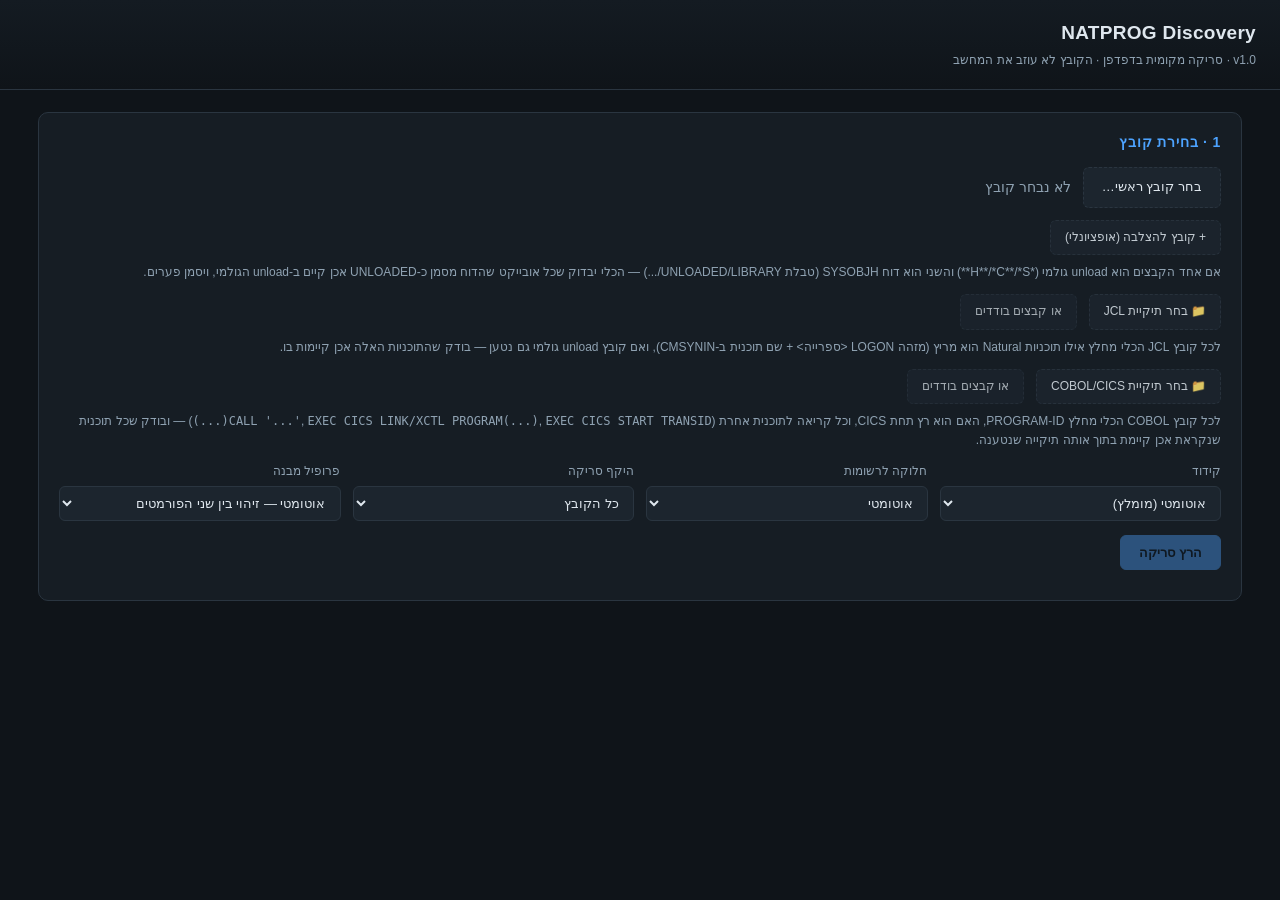
<file: natprog-discovery/index.html>
<!doctype html>
<html lang="he" dir="rtl">
<head>
<meta charset="utf-8">
<meta name="viewport" content="width=device-width,initial-scale=1">
<title>NATPROG Discovery — סורק קבצי Natural/SYSOBJH</title>
<link rel="stylesheet" href="style.css">
</head>
<body>

<header class="top">
  <div class="brand">
    <h1>NATPROG&nbsp;Discovery</h1>
    <span class="ver">v1.0 · סריקה מקומית בדפדפן · הקובץ לא עוזב את המחשב</span>
  </div>
</header>

<main>

<!-- ============ 1. INPUT ============ -->
<section class="card" id="sec-input">
  <h2>1 · בחירת קובץ</h2>

  <div class="row">
    <label class="filebtn">
      <input type="file" id="file" hidden>
      <span>בחר קובץ ראשי…</span>
    </label>
    <div id="fileinfo" class="muted">לא נבחר קובץ</div>
  </div>

  <div class="row">
    <label class="filebtn secondary">
      <input type="file" id="file2" hidden>
      <span>+ קובץ להצלבה (אופציונלי)</span>
    </label>
    <button id="clear-file2" class="ghost hidden" style="padding:5px 12px;font-size:12px">בטל</button>
    <div id="fileinfo2" class="muted"></div>
  </div>
  <p class="muted" style="font-size:12px;margin:-4px 0 12px">
    אם אחד הקבצים הוא unload גולמי (*H**/*C**/*S**) והשני הוא דוח SYSOBJH (טבלת UNLOADED/LIBRARY/...) —
    הכלי יבדוק שכל אובייקט שהדוח מסמן כ-UNLOADED אכן קיים ב-unload הגולמי, ויסמן פערים.
  </p>

  <div class="row">
    <label class="filebtn secondary">
      <input type="file" id="filesJcl" webkitdirectory hidden>
      <span>📁 בחר תיקיית JCL</span>
    </label>
    <label class="filebtn secondary" style="opacity:.7">
      <input type="file" id="filesJclManual" multiple hidden>
      <span>או קבצים בודדים</span>
    </label>
    <button id="clear-jcl" class="ghost hidden" style="padding:5px 12px;font-size:12px">בטל</button>
    <div id="jclinfo" class="muted"></div>
  </div>
  <p class="muted" style="font-size:12px;margin:-4px 0 12px">
    לכל קובץ JCL הכלי מחלץ אילו תוכניות Natural הוא מריץ (מזהה LOGON &lt;ספרייה&gt; + שם תוכנית ב-CMSYNIN),
    ואם קובץ unload גולמי גם נטען — בודק שהתוכניות האלה אכן קיימות בו.
  </p>

  <div class="row">
    <label class="filebtn secondary">
      <input type="file" id="filesCobol" webkitdirectory hidden>
      <span>📁 בחר תיקיית COBOL/CICS</span>
    </label>
    <label class="filebtn secondary" style="opacity:.7">
      <input type="file" id="filesCobolManual" multiple hidden>
      <span>או קבצים בודדים</span>
    </label>
    <button id="clear-cobol" class="ghost hidden" style="padding:5px 12px;font-size:12px">בטל</button>
    <div id="cobolinfo" class="muted"></div>
  </div>
  <p class="muted" style="font-size:12px;margin:-4px 0 12px">
    לכל קובץ COBOL הכלי מחלץ PROGRAM-ID, האם הוא רץ תחת CICS, וכל קריאה לתוכנית אחרת
    (<code>CALL '...'</code>, <code>EXEC CICS LINK/XCTL PROGRAM(...)</code>, <code>EXEC CICS START TRANSID(...)</code>) —
    ובודק שכל תוכנית שנקראת אכן קיימת בתוך אותה תיקייה שנטענה.
  </p>

  <div class="grid-opts">
    <label>קידוד
      <select id="encoding">
        <option value="auto" selected>אוטומטי (מומלץ)</option>
        <option value="utf-8">UTF-8</option>
        <option value="windows-1255">Windows-1255 (עברית)</option>
        <option value="iso-8859-8">ISO-8859-8</option>
        <option value="latin1">Latin-1 / בינארי גולמי</option>
        <option value="cp862">CP862 (DOS עברית)</option>
        <option value="cp424">CP424 (EBCDIC עברית)</option>
        <option value="cp037">CP037 (EBCDIC US)</option>
      </select>
    </label>

    <label>חלוקה לרשומות
      <select id="linemode">
        <option value="auto" selected>אוטומטי</option>
        <option value="lf">לפי שורות (LF/CRLF)</option>
        <option value="fixed">אורך קבוע…</option>
      </select>
    </label>

    <label id="reclen-wrap" class="hidden">אורך רשומה (תווים)
      <input type="number" id="reclen" value="80" min="1" max="32760">
    </label>

    <label>היקף סריקה
      <select id="limit">
        <option value="0" selected>כל הקובץ</option>
        <option value="10">10 MB ראשונים (בדיקה מהירה)</option>
        <option value="100">100 MB ראשונים</option>
        <option value="500">500 MB ראשונים</option>
      </select>
    </label>

    <label>פרופיל מבנה
      <select id="profile">
        <option value="auto" selected>אוטומטי — זיהוי בין שני הפורמטים</option>
        <option value="natural-sysobjh">Natural SYSOBJH — unload גולמי (*H**/*C**/*D0x/*S**)</option>
        <option value="natural-sysobjh-report">Natural SYSOBJH — דוח ריצה (job log)</option>
        <option value="none">ללא — סריקה גנרית בלבד</option>
      </select>
    </label>
  </div>

  <div class="row">
    <button id="run" class="primary" disabled>הרץ סריקה</button>
    <button id="cancel" class="ghost hidden">עצור</button>
  </div>

  <div id="progwrap" class="hidden">
    <div class="bar"><div id="bar" class="bar-fill"></div></div>
    <div id="progtext" class="muted mono"></div>
  </div>
</section>

<!-- ============ 2. VERDICT ============ -->
<section class="card hidden" id="sec-verdict">
  <h2>2 · שורה תחתונה</h2>
  <div id="verdict"></div>
</section>

<!-- ============ 3. RESULTS ============ -->
<section class="card hidden" id="sec-results">
  <h2>3 · ממצאים</h2>
  <nav class="tabs" id="tabs">
    <button data-tab="t-dash" id="tab-dash" class="hidden">תמונת מצב כוללת</button>
    <button data-tab="t-overview" class="active" id="tab-overview-btn">סקירה</button>
    <button data-tab="t-cross" id="tab-cross" class="hidden">הצלבה</button>
    <button data-tab="t-jcl" id="tab-jcl" class="hidden">JCL</button>
    <button data-tab="t-cobol" id="tab-cobol" class="hidden">COBOL/CICS</button>
    <button data-tab="t-structure">מבנה גולמי</button>
    <button data-tab="t-objects">אובייקטים</button>
    <button data-tab="t-deps">תלויות</button>
    <button data-tab="t-samples">דגימות קוד</button>
    <button data-tab="t-anom">חריגות</button>
  </nav>
  <div id="t-dash"      class="tab"></div>
  <div id="t-overview"  class="tab active"></div>
  <div id="t-cross"     class="tab"></div>
  <div id="t-jcl"       class="tab"></div>
  <div id="t-cobol"     class="tab"></div>
  <div id="t-structure" class="tab"></div>
  <div id="t-objects"   class="tab"></div>
  <div id="t-deps"      class="tab"></div>
  <div id="t-samples"   class="tab"></div>
  <div id="t-anom"      class="tab"></div>
</section>

<!-- ============ 4. EXPORT ============ -->
<section class="card hidden" id="sec-export">
  <h2>4 · ייצוא לוג לניתוח</h2>
  <p class="muted">
    ה־JSON הזה נועד להישלח בחזרה לניתוח. הוא מכיל אגרגציות, דגימות וכל החריגות —
    בלי להעתיק את כל תוכן הקובץ.
  </p>
  <div class="row">
    <button id="dl-json" class="primary">הורד discovery-log.json</button>
    <button id="copy-json" class="ghost">העתק ללוח</button>
    <button id="dl-csv" class="ghost">הורד מלאי מלא (CSV)</button>
    <button id="dl-jcl-csv" class="ghost hidden">הורד קישורי JCL (CSV)</button>
    <button id="dl-cobol-csv" class="ghost hidden">הורד קישורי COBOL (CSV)</button>
    <span id="expinfo" class="muted mono"></span>
  </div>
</section>

</main>

<script src="app.js"></script>
</body>
</html>
</file>
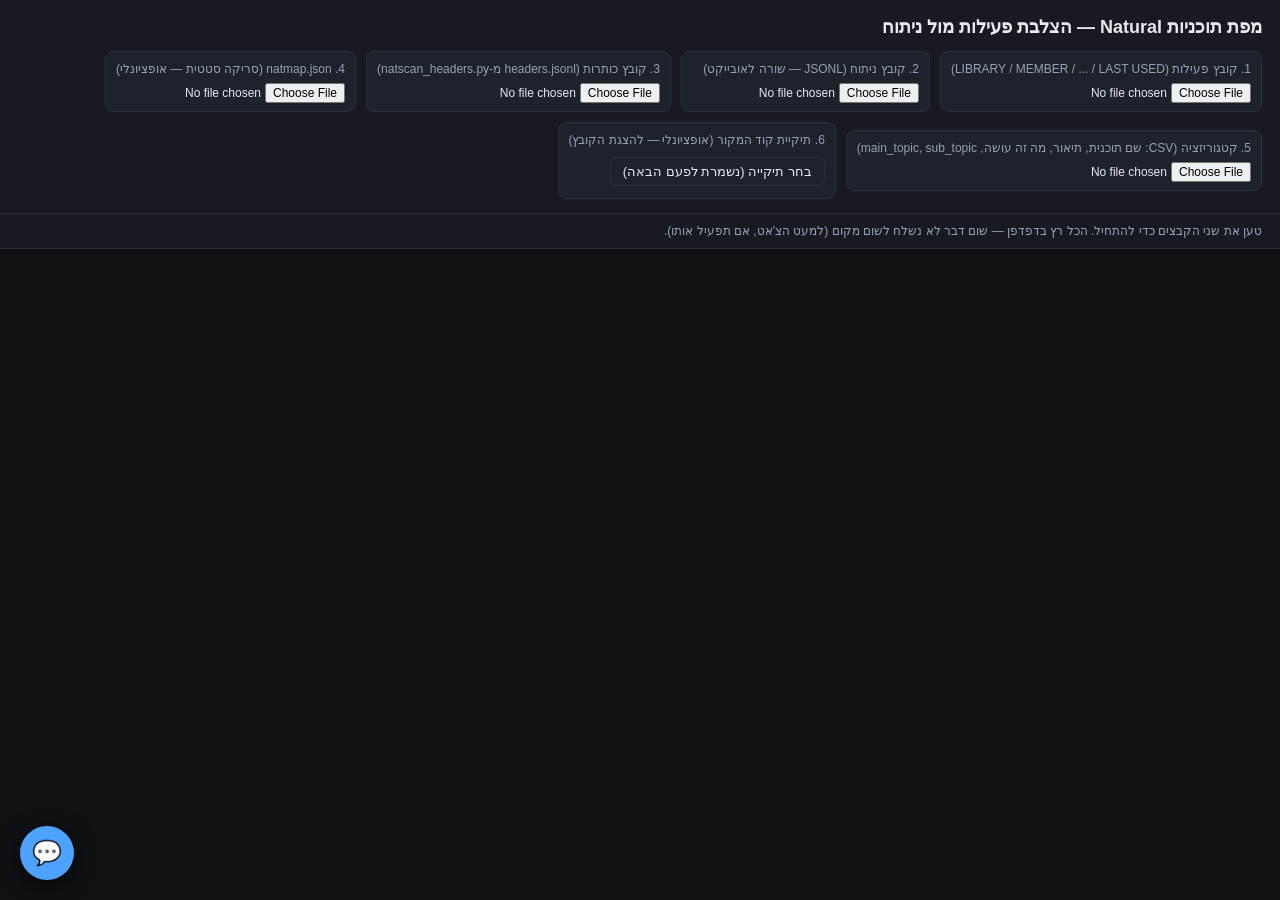
<file: natprog-discovery/natural-viewer.html>
<!DOCTYPE html>
<html lang="he" dir="rtl">
<head>
<meta charset="utf-8">
<meta name="viewport" content="width=device-width, initial-scale=1">
<title>מפת תוכניות Natural — פעילות + ניתוח</title>
<style>
  :root{
    --bg:#0f1115; --panel:#171a21; --panel2:#1e222b; --line:#2b303b;
    --txt:#e6e9ef; --dim:#98a2b3; --acc:#4da3ff; --ok:#3ecf8e; --warn:#f5b544; --bad:#ff6b6b;
  }
  *{box-sizing:border-box}
  body{margin:0;background:var(--bg);color:var(--txt);
       font-family:"Segoe UI",Arial,Helvetica,sans-serif;font-size:14px;line-height:1.5}
  header{padding:14px 18px;border-bottom:1px solid var(--line);background:var(--panel)}
  h1{margin:0 0 10px;font-size:18px;font-weight:600}
  .row{display:flex;flex-wrap:wrap;gap:10px;align-items:center}
  .fileBox{background:var(--panel2);border:1px solid var(--line);border-radius:8px;padding:8px 10px}
  .fileBox label{display:block;font-size:12px;color:var(--dim);margin-bottom:4px}
  input[type=file]{color:var(--txt);font-size:12px;max-width:260px}
  input[type=text],input[type=date],select{background:var(--panel2);color:var(--txt);
       border:1px solid var(--line);border-radius:6px;padding:6px 8px;font-size:13px;font-family:inherit}
  input[type=text]{min-width:240px}
  button{background:var(--panel2);color:var(--txt);border:1px solid var(--line);
       border-radius:6px;padding:6px 12px;cursor:pointer;font-size:13px;font-family:inherit}
  button:hover{border-color:var(--acc)}
  button.on{background:var(--acc);border-color:var(--acc);color:#06121f;font-weight:600}
  #status{padding:8px 18px;font-size:12px;color:var(--dim);border-bottom:1px solid var(--line);
       background:var(--panel);min-height:18px}
  #status .bad{color:var(--bad)} #status .warn{color:var(--warn)} #status .ok{color:var(--ok)}
  #controls{padding:10px 18px;border-bottom:1px solid var(--line);background:var(--panel)}
  main{padding:0 18px 40px}
  table{width:100%;border-collapse:collapse;margin-top:10px}
  th{position:sticky;top:0;background:var(--panel2);text-align:right;padding:8px;
     border-bottom:1px solid var(--line);font-size:12px;color:var(--dim);
     cursor:pointer;white-space:nowrap;z-index:2}
  th:hover{color:var(--acc)}
  td{padding:7px 8px;border-bottom:1px solid var(--line);vertical-align:top}
  tr.main{cursor:pointer}
  tr.main:hover td{background:#1b1f28}
  tr.open td{background:#1b1f28}
  .ltr{direction:ltr;unicode-bidi:isolate;text-align:right;font-family:Consolas,monospace}
  .num{direction:ltr;unicode-bidi:isolate;text-align:right;font-variant-numeric:tabular-nums;white-space:nowrap}
  th.num{text-align:right}
  #tip{position:fixed;display:none;z-index:999;max-width:380px;background:#0b0d12;
       border:1px solid var(--acc);border-radius:8px;padding:9px 11px;font-size:13px;
       line-height:1.5;color:var(--txt);box-shadow:0 6px 24px rgba(0,0,0,.6);
       direction:rtl;text-align:right;pointer-events:none;white-space:pre-wrap}
  #tip b{color:var(--acc);display:block;margin-bottom:4px;direction:ltr;
         unicode-bidi:isolate;text-align:right;font-family:Consolas,monospace}
  .id{font-weight:600;color:var(--acc)}
  .tag{display:inline-block;padding:1px 7px;border-radius:10px;font-size:11px;
       border:1px solid var(--line);background:var(--panel2);white-space:nowrap}
  .c-high{color:var(--ok);border-color:#2a5f47}
  .c-medium{color:var(--warn);border-color:#5f4d20}
  .c-low{color:var(--bad);border-color:#5f2a2a}
  .detail{background:#12151c}
  .detail td{padding:14px 18px}
  .grid{display:grid;grid-template-columns:repeat(auto-fit,minmax(300px,1fr));gap:16px}
  .sec h4{margin:0 0 6px;font-size:12px;color:var(--dim);text-transform:uppercase;letter-spacing:.5px}
  .sec ul{margin:0;padding-inline-start:18px}
  .sec li{margin-bottom:3px}
  .chips{display:flex;flex-wrap:wrap;gap:5px}
  .chip{background:var(--panel2);border:1px solid var(--line);border-radius:5px;
        padding:2px 7px;font-size:12px;direction:ltr;unicode-bidi:isolate;font-family:Consolas,monospace}
  .chip.link{cursor:pointer;color:var(--acc);border-color:#2a4a6b}
  .chip.link:hover{background:#1e3550}
  .chip.dead{color:var(--dim);cursor:default;border-style:dashed}
  .meta{font-size:12px;color:var(--dim);direction:ltr;unicode-bidi:isolate;text-align:right;
        font-family:Consolas,monospace;white-space:pre-wrap;word-break:break-all}
  .quote{background:#20161a;border:1px solid #4a2a30;border-radius:5px;padding:5px 7px;
         font-family:Consolas,monospace;font-size:11px;direction:ltr;unicode-bidi:isolate;
         margin-bottom:4px;word-break:break-all}
  .empty{color:var(--dim);font-style:italic}
  .banner{margin:12px 0;padding:10px 12px;border-radius:8px;border:1px solid var(--warn);
          background:#221c0e;color:var(--warn);font-size:13px}
  #more{display:block;margin:16px auto;padding:8px 24px}
  .counts{font-size:12px;color:var(--dim);margin-top:8px}
  .counts b{color:var(--txt)}
  .codewrap{direction:ltr;text-align:left;background:#0b0d12;border:1px solid var(--line);
            border-radius:8px;max-height:520px;overflow:auto;padding:8px 0;margin-top:4px}
  .cl{display:flex;font-family:Consolas,"Courier New",monospace;font-size:12.5px;line-height:1.55;
      white-space:pre;padding:0 10px}
  .cl:hover{background:#141821}
  .ln{flex:0 0 52px;text-align:right;padding-inline-end:12px;color:#4a5262;user-select:none}
  .ct{flex:1;white-space:pre-wrap;word-break:break-word}
  .heb{unicode-bidi:isolate;color:#ffd479;background:#2a2312;border-radius:3px;padding:0 2px}
  .heb.rev{background:#122a24;color:#7fe3c0}
  .callref{color:var(--acc);background:#12233a;border-radius:3px;padding:0 2px;
           cursor:pointer;text-decoration:underline dotted}
  .callref:hover{background:#1e3b5e}
  .blank{color:#333a47}
  .codehead{display:flex;align-items:center;gap:10px;margin-bottom:6px;
            font-size:12px;color:var(--dim);flex-wrap:wrap}
  .legend{display:inline-block;width:10px;height:10px;border-radius:2px;vertical-align:-1px}
  td.desc{max-width:420px;overflow:hidden;text-overflow:ellipsis;white-space:nowrap}
  td.topic{max-width:220px;overflow:hidden;text-overflow:ellipsis;white-space:nowrap;font-size:12.5px}
  table.chg{width:100%;border-collapse:collapse;margin-top:4px}
  table.chg td{padding:3px 8px;border-bottom:1px solid #232833;font-size:12.5px;vertical-align:top}
  table.chg td:first-child{white-space:nowrap;color:var(--dim)}
  .ovgrid{display:grid;gap:14px}
  .ovsec{background:#11141b;border:1px solid var(--line);border-radius:10px;padding:12px 14px}
  .ovhead{padding:8px 4px 2px;color:var(--dim);font-size:13px}
  .ovnote{color:var(--dim);font-size:12.5px;margin:2px 0 10px;line-height:1.6}
  .ovtbl{width:100%;border-collapse:collapse;font-size:13px}
  .ovtbl th{text-align:right;color:var(--dim);font-weight:600;padding:5px 8px;
            border-bottom:1px solid var(--line);white-space:nowrap}
  .ovtbl td{padding:5px 8px;border-bottom:1px solid #1b1f28;vertical-align:top}
  .ovtbl tr.clk{cursor:pointer}
  .ovtbl tr.clk:hover{background:#171b24}
  .tag.t-rules_core{background:#3a2a12;color:#f0b45e}
  .tag.t-dead_likely{background:#3a1616;color:#f08a8a}
  .tag.t-external_entry_suspect{background:#122c3a;color:#6fc3e8}
  .tag.t-platform_replaces{background:#132e1c;color:#78d69a}
  .tag.t-support{background:#23262e;color:#9aa3b2}
  .hdrblock{background:#0b0d12;border:1px solid var(--line);border-radius:8px;padding:10px 12px;
            max-height:320px;overflow:auto;white-space:pre-wrap;font-size:12.5px;line-height:1.6}

  /* collapsed-by-default sections inside a row's detail */
  details.sec>summary{list-style:none;cursor:pointer;margin:0 0 6px;font-size:12px;color:var(--dim);
       text-transform:uppercase;letter-spacing:.5px;user-select:none;
       border:1px solid var(--line);border-radius:6px;padding:5px 9px;background:#141821}
  details.sec>summary::-webkit-details-marker{display:none}
  details.sec>summary:before{content:"\25C0";font-size:9px;margin-inline-end:6px;color:var(--acc)}
  details.sec[open]>summary:before{content:"\25BC"}
  details.sec>summary:hover{border-color:var(--acc)}

  /* local-restore bar */
  #restore{display:none;padding:8px 18px;font-size:12.5px;background:#101820;
       border-bottom:1px solid var(--line);color:var(--dim)}
  #restore b{color:var(--txt)}
  #restore button{padding:3px 10px;font-size:12px;margin-inline-start:8px}

  /* ---- chat ---- */
  #chatFab{position:fixed;left:20px;bottom:20px;z-index:1000;width:54px;height:54px;
       border-radius:50%;background:var(--acc);color:#06121f;border:none;font-size:24px;
       cursor:pointer;box-shadow:0 6px 22px rgba(0,0,0,.55);display:flex;
       align-items:center;justify-content:center;padding:0}
  #chatFab:hover{filter:brightness(1.1)}
  #chatWrap{position:fixed;inset:0;z-index:1001;background:var(--bg);display:none;
       flex-direction:column}
  #chatWrap.on{display:flex}
  #chatTop{display:flex;align-items:center;gap:10px;flex-wrap:wrap;padding:10px 16px;
       border-bottom:1px solid var(--line);background:var(--panel)}
  #chatTop .sp{flex:1}
  #chatBody{flex:1;overflow:auto;padding:18px;display:flex;flex-direction:column;gap:14px}
  #chatBody .msg{max-width:900px;width:100%;margin:0 auto;border-radius:10px;padding:11px 14px;
       border:1px solid var(--line);white-space:normal;line-height:1.65}
  #chatBody .msg.u{background:#152233;border-color:#274865}
  #chatBody .msg.a{background:var(--panel)}
  #chatBody .msg.e{background:#2a1518;border-color:#5f2a2a;color:#ffbdbd}
  #chatBody .who{font-size:11px;color:var(--dim);margin-bottom:5px}
  #chatBody pre{background:#0b0d12;border:1px solid var(--line);border-radius:7px;
       padding:9px 11px;overflow:auto;direction:ltr;text-align:left;
       font-family:Consolas,monospace;font-size:12.5px;margin:8px 0}
  #chatBody code{background:#0b0d12;border-radius:4px;padding:1px 5px;
       font-family:Consolas,monospace;font-size:12.5px;direction:ltr;unicode-bidi:isolate}
  #chatBody .ctx{font-size:11.5px;color:var(--dim);margin-top:8px;border-top:1px dashed var(--line);
       padding-top:6px}
  #chatBody .ctx pre{max-height:340px}
  #chatFoot{border-top:1px solid var(--line);background:var(--panel);padding:10px 16px}
  #chatIn{width:100%;min-height:64px;max-height:220px;resize:vertical;background:var(--panel2);
       color:var(--txt);border:1px solid var(--line);border-radius:8px;padding:9px 11px;
       font-family:inherit;font-size:14px;line-height:1.6}
  #chatHint{font-size:11.5px;color:var(--dim);margin-top:6px;display:flex;gap:12px;flex-wrap:wrap;
       align-items:center}
  .dots:after{content:"";animation:dt 1.2s steps(4,end) infinite}
  @keyframes dt{0%{content:""}25%{content:"."}50%{content:".."}75%{content:"..."}}
</style>
</head>
<body>

<header>
  <h1>מפת תוכניות Natural — הצלבת פעילות מול ניתוח</h1>
  <div class="row">
    <div class="fileBox">
      <label>1. קובץ פעילות (LIBRARY / MEMBER / ... / LAST USED)</label>
      <input type="file" id="fActivity" accept=".txt,.tsv,.csv">
    </div>
    <div class="fileBox">
      <label>2. קובץ ניתוח (JSONL — שורה לאובייקט)</label>
      <input type="file" id="fAnalysis" accept=".txt,.json,.jsonl">
    </div>
    <div class="fileBox">
      <label>3. קובץ כותרות (headers.jsonl מ-natscan_headers.py)</label>
      <input type="file" id="fHeaders" accept=".txt,.json,.jsonl">
    </div>
    <div class="fileBox">
      <label>4. natmap.json (סריקה סטטית — אופציונלי)</label>
      <input type="file" id="fNatmap" accept=".json">
    </div>
    <div class="fileBox">
      <label>5. קטגוריזציה (CSV: שם תוכנית, תיאור, מה זה עושה, main_topic, sub_topic)</label>
      <input type="file" id="fCat" accept=".csv,.txt">
    </div>
    <div class="fileBox">
      <label>6. תיקיית קוד המקור (אופציונלי — להצגת הקובץ)</label>
      <input type="file" id="fFolder" webkitdirectory directory multiple>
      <button id="btnDir" style="display:none;margin-top:4px">בחר תיקייה (נשמרת לפעם הבאה)</button>
      <div id="dirInfo" style="font-size:11.5px;color:var(--dim);margin-top:4px"></div>
    </div>
  </div>
</header>

<div id="status">טען את שני הקבצים כדי להתחיל. הכל רץ בדפדפן — שום דבר לא נשלח לשום מקום (למעט הצ'אט, אם תפעיל אותו).</div>
<div id="restore"></div>

<div id="controls" style="display:none">
  <div class="row">
    <button id="tab-overview" data-tab="overview" style="display:none">תמונת מצב</button>
    <button id="tab-matched" class="on" data-tab="matched"></button>
    <button id="tab-noanalysis" data-tab="noanalysis"></button>
    <button id="tab-inactive" data-tab="inactive"></button>
    <span style="flex:1"></span>
    <button id="btnCsv">ייצוא CSV</button>
  </div>
  <div class="row" style="margin-top:10px">
    <input type="text" id="q" placeholder="חיפוש חופשי: שם, תיאור, חוק עסקי, ישות, קריאה...">
    <select id="fSf"><option value="">כל יעדי ה-SF</option></select>
    <select id="fConf"><option value="">כל רמות הביטחון</option></select>
    <select id="fLib"><option value="">כל הספריות</option></select>
    <select id="fMain" style="display:none"><option value="">כל הנושאים הראשיים</option></select>
    <select id="fSub" style="display:none"><option value="">כל תתי־הנושאים</option></select>
    <select id="fTriage" style="display:none"><option value="">כל קטגוריות הטריאז'</option></select>
    <select id="fDomain" style="display:none"><option value="">כל התחומים</option></select>
    <select id="fUi" style="display:none"><option value="">online / batch</option></select>
    <label style="color:var(--dim);font-size:12px">בשימוש מאז:
      <input type="date" id="fSince"></label>
    <button id="btnReset">איפוס</button>
    <span style="flex:1"></span>
    <select id="codeMode" title="פענוח עברית SI-960">
      <option value="auto">קוד: מפוענח (אוטומטי)</option>
      <option value="logical">קוד: כפה סדר לוגי</option>
      <option value="reverse">קוד: כפה היפוך</option>
      <option value="raw">קוד: גולמי</option>
    </select>
    <label style="color:var(--dim);font-size:12px">
      <input type="checkbox" id="hideBlank"> הסתר שורות ריקות</label>
    <button id="btnScan" disabled>סרוק שורות נטו</button>
  </div>
  <div class="counts" id="counts"></div>
</div>

<button id="chatFab" title="שאל שאלות על החומרים">💬</button>

<div id="chatWrap">
  <div id="chatTop">
    <b>צ'אט על החומרים</b>
    <span class="tag" id="chatModel">gemini-3.8-flash</span>
    <select id="chatThink" title="רמת חשיבה">
      <option value="high">חשיבה: high</option>
      <option value="medium">חשיבה: medium</option>
      <option value="low">חשיבה: low</option>
    </select>
    <label style="color:var(--dim);font-size:12px">
      <input type="checkbox" id="chatCode"> כלול קוד מקור</label>
    <label style="color:var(--dim);font-size:12px">
      <input type="checkbox" id="chatFiltered"> רק לפי הסינון הנוכחי</label>
    <span class="sp"></span>
    <span id="chatCtxInfo" style="color:var(--dim);font-size:12px"></span>
    <button id="chatKey">מפתח API</button>
    <button id="chatClear">נקה שיחה</button>
    <button id="chatClose">סגור ✕</button>
  </div>
  <div id="chatBody"></div>
  <div id="chatFoot">
    <textarea id="chatIn" placeholder="למשל: אילו תוכניות מטפלות בהעברות בעלות ומה הליבה שלהן?"></textarea>
    <div id="chatHint">
      <span>Ctrl+Enter לשליחה</span>
      <span id="chatStat"></span>
      <span style="flex:1"></span>
      <button id="chatSend">שלח</button>
    </div>
  </div>
</div>

<main>
  <div id="banners"></div>
  <div id="overview" style="display:none"></div>
  <table id="tbl" style="display:none">
    <thead><tr id="thead"></tr></thead>
    <tbody id="tbody"></tbody>
  </table>
  <button id="more" style="display:none">טען עוד</button>
</main>

<script>
// ===== PURE LOGIC START =====
const CHUNK = 200;

function stripBom(s){ return s.charCodeAt(0) === 0xFEFF ? s.slice(1) : s; }

function detectDelimiter(line){
  if (line.indexOf('\t') !== -1) return '\t';
  if (line.indexOf(',') !== -1) return ',';
  return /\s{2,}/;
}

function splitLine(line, delim){
  const parts = (delim instanceof RegExp) ? line.split(delim) : line.split(delim);
  return parts.map(p => p.trim());
}

// Normalises a date cell to ISO yyyy-mm-dd so plain string compare is safe.
// Returns '' when it cannot be parsed — never throws, never guesses a year.
function normalizeDate(v){
  if (v === undefined || v === null) return '';
  const s = String(v).trim();
  if (!s) return '';
  let m = s.match(/^(\d{4})[-\/.](\d{1,2})[-\/.](\d{1,2})$/);
  if (m) return m[1] + '-' + m[2].padStart(2,'0') + '-' + m[3].padStart(2,'0');
  m = s.match(/^(\d{1,2})[-\/.](\d{1,2})[-\/.](\d{4})$/);   // dd/mm/yyyy
  if (m) return m[3] + '-' + m[2].padStart(2,'0') + '-' + m[1].padStart(2,'0');
  return '';
}

function keyOf(s){ return String(s == null ? '' : s).trim().toUpperCase(); }

// --- Activity file (tab/comma/space separated, header optional) ---
function parseActivity(text){
  const out = { rows: [], bad: 0, libs: new Set() };
  const lines = stripBom(text).split(/\r?\n/).filter(l => l.trim() !== '');
  if (!lines.length) return out;

  const delim = detectDelimiter(lines[0]);
  const first = splitLine(lines[0], delim).map(h => h.toUpperCase());
  const hasHeader = first.includes('MEMBER') || first.includes('LIBRARY');

  let idx = { library:0, member:1, dbid:2, fuser:3, loaded:4, lastUsed:5 };
  if (hasHeader){
    const find = names => { for (const n of names){ const i = first.indexOf(n); if (i !== -1) return i; } return -1; };
    idx = {
      library:  find(['LIBRARY','LIB']),
      member:   find(['MEMBER','NAME','OBJECT']),
      dbid:     find(['DBID']),
      fuser:    find(['FUSER','FNAT']),
      loaded:   find(['LOADED IN BP','LOADED','LOADED_IN_BP']),
      lastUsed: find(['LAST USED','LASTUSED','LAST_USED'])
    };
    if (idx.member === -1) idx.member = 1;
  }

  for (let i = hasHeader ? 1 : 0; i < lines.length; i++){
    const p = splitLine(lines[i], delim);
    const member = idx.member >= 0 ? p[idx.member] : undefined;
    if (!member){ out.bad++; continue; }
    const lib = idx.library >= 0 ? (p[idx.library] || '') : '';
    if (lib) out.libs.add(lib);
    out.rows.push({
      library: lib,
      member: member,
      dbid: idx.dbid >= 0 ? (p[idx.dbid] || '') : '',
      fuser: idx.fuser >= 0 ? (p[idx.fuser] || '') : '',
      loaded: idx.loaded >= 0 ? normalizeDate(p[idx.loaded]) : '',
      lastUsed: idx.lastUsed >= 0 ? normalizeDate(p[idx.lastUsed]) : ''
    });
  }
  return out;
}

// --- Analysis file (JSONL) ---
function parseAnalysis(text){
  const out = { recs: [], bad: 0, badLines: [] };
  const lines = stripBom(text).split(/\r?\n/);
  for (let i = 0; i < lines.length; i++){
    const l = lines[i].trim();
    if (!l) continue;
    let d;
    try { d = JSON.parse(l); }
    catch(e){ out.bad++; if (out.badLines.length < 5) out.badLines.push(i+1); continue; }
    if (!d || typeof d !== 'object' || !d.object_id){ out.bad++; continue; }
    if (!d.analysis || typeof d.analysis !== 'object') d.analysis = {};
    out.recs.push(d);
  }
  return out;
}

// Reverse call index: who calls whom. Built from every analysed record.
function buildCallers(recs){
  const m = new Map();
  for (const r of recs){
    const outs = Array.isArray(r.analysis.calls_out) ? r.analysis.calls_out : [];
    for (const t of outs){
      const k = keyOf(t);
      if (!k) continue;
      if (!m.has(k)) m.set(k, new Set());
      m.get(k).add(r.object_id);
    }
  }
  return m;
}

// Joins activity rows to analysis records on MEMBER == object_id (case-insensitive).
// Produces three buckets, because the mismatches are the interesting part.
function joinData(activityRows, analysisRecs, callers){
  const actByKey = new Map();
  for (const a of activityRows){
    const k = keyOf(a.member);
    if (!actByKey.has(k)) actByKey.set(k, []);
    actByKey.get(k).push(a);
  }
  const anaByKey = new Map();
  let dupAnalysis = 0;
  for (const r of analysisRecs){
    const k = keyOf(r.object_id);
    if (anaByKey.has(k)) dupAnalysis++;
    else anaByKey.set(k, r);
  }

  const mk = (key, acts, rec) => {
    const a = acts && acts.length
      ? acts.slice().sort((x,y) => (y.lastUsed||'').localeCompare(x.lastUsed||''))[0]
      : null;
    const an = rec ? rec.analysis : {};
    return {
      key: key,
      id: rec ? rec.object_id : (a ? a.member : key),
      library: a ? a.library : '',
      allLibs: acts ? Array.from(new Set(acts.map(x => x.library).filter(Boolean))) : [],
      lastUsed: a ? a.lastUsed : '',
      loaded: a ? a.loaded : '',
      dbid: a ? a.dbid : '',
      fuser: a ? a.fuser : '',
      lines: rec && typeof rec.lines === 'number' ? rec.lines : 0,
      chars: rec && typeof rec.chars === 'number' ? rec.chars : 0,
      tokensIn: rec && typeof rec.tokens_in === 'number' ? rec.tokens_in : 0,
      sourcePath: rec ? (rec.source_path || '') : '',
      recStatus: rec ? (rec.status || '') : '',
      sf: an.sf_target || '',
      conf: an.confidence || '',
      purpose: an.business_purpose || '',
      area: an.process_area || '',
      trigger: an.trigger || '',
      inputs: Array.isArray(an.inputs) ? an.inputs : [],
      outputs: Array.isArray(an.outputs) ? an.outputs : [],
      entities: Array.isArray(an.data_entities) ? an.data_entities : [],
      rules: Array.isArray(an.key_rules) ? an.key_rules : [],
      quotes: Array.isArray(an.obsolescence_quotes) ? an.obsolescence_quotes : [],
      callsOut: Array.isArray(an.calls_out) ? an.calls_out : [],
      callers: Array.from(callers.get(key) || []),
      description:'', systemName:'', routineName:'', author:'', objType:'',
      headerText:'', changes:[], nChanges:0, lastChange:'', firstChange:'',
      hdrAuthors:[], tickets:[], callsStatic:[], netLines:null,
      hasNatmap:false, triage:'', domain:'', primaryDdm:'', uiClass:'',
      natObjType:'', maxDepth:0, ifCount:0, decideCount:0, computeCount:0,
      codeLines:0, fanIn:0, fanOut:0, writes:0, nObsolete:0, unbalanced:0,
      selfRedund:0, family:'', ddmList:[], dupSiblings:[],
      hasCat:false, catDesc:'', catWhat:'', mainTopic:'', subTopic:'',
      hasAnalysis: !!rec,
      isActive: !!(acts && acts.length)
    };
  };

  const matched = [], noAnalysis = [], inactive = [];
  for (const [k, acts] of actByKey){
    const rec = anaByKey.get(k);
    (rec ? matched : noAnalysis).push(mk(k, acts, rec));
  }
  for (const [k, rec] of anaByKey){
    if (!actByKey.has(k)) inactive.push(mk(k, null, rec));
  }
  return { matched, noAnalysis, inactive, dupAnalysis };
}

function sortRows(rows, field, dir){
  const sign = dir === 'asc' ? 1 : -1;
  return rows.slice().sort((a,b) => {
    const x = a[field], y = b[field];
    let c;
    if (typeof x === 'number' && typeof y === 'number') c = x - y;
    else c = String(x == null ? '' : x).localeCompare(String(y == null ? '' : y), 'he');
    if (c === 0) c = String(a.id).localeCompare(String(b.id));
    return c * sign;
  });
}

function matchesSearch(r, q){
  if (!q) return true;
  const hay = [
    r.id, r.library, r.purpose, r.area, r.trigger, r.sf,
    r.description, r.systemName, r.routineName, r.objType, r.headerText,
    (r.hdrAuthors || []).join(' '), (r.tickets || []).join(' '),
    r.inputs.join(' '), r.outputs.join(' '), r.entities.join(' '),
    r.rules.join(' '), r.callsOut.join(' '), r.callers.join(' '),
    r.triage, r.domain, r.primaryDdm,
    r.mainTopic, r.subTopic, r.catDesc, r.catWhat,
    (r.ddmList || []).map(d => d.ddm).join(' ')
  ].join(' ').toLowerCase();
  return hay.indexOf(q.toLowerCase()) !== -1;
}

function applyFilters(rows, f){
  return rows.filter(r =>
    matchesSearch(r, f.q) &&
    (!f.sf   || r.sf === f.sf) &&
    (!f.conf || r.conf === f.conf) &&
    (!f.lib  || r.library === f.lib || r.allLibs.indexOf(f.lib) !== -1) &&
    (!f.since  || (r.lastUsed && r.lastUsed >= f.since)) &&
    (!f.triage || r.triage === f.triage) &&
    (!f.domain || r.domain === f.domain) &&
    (!f.ui     || r.uiClass === f.ui) &&
    (!f.main   || r.mainTopic === f.main) &&
    (!f.sub    || r.subTopic === f.sub)
  );
}

// Orders a list of program names by their line count, largest first.
// Names with no loaded record sink to the bottom, then alphabetical.
function sortNamesByLines(names, byKey){
  return (names || []).slice().sort((a,b) => {
    const ra = byKey.get(keyOf(a)), rb = byKey.get(keyOf(b));
    const la = ra ? (ra.lines || 0) : -1, lb = rb ? (rb.lines || 0) : -1;
    if (lb !== la) return lb - la;
    return String(a).localeCompare(String(b));
  });
}

/* ---- Hebrew recovery -------------------------------------------------------
   These sources are pure ASCII. Hebrew was stored in the old Israeli 7-bit
   standard, where the 27 Hebrew letters occupy 0x60..0x7A. Read as Latin they
   look like lowercase gibberish. Uppercase text is real Latin and is untouched.
   Quoted screen literals are stored in logical order; comment text is stored
   in visual (reversed) order and has to be flipped back.                    */
const HEB_TABLE = "אבגדהוזחטיךכלםמןנסעףפץצקרשת";   // 0x60 -> 0x7A, 27 chars

// ALEF is the exception: it lands on '&', not on 0x60.
function hebChar(c){
  if (c === '&') return 'א';
  const k = c.charCodeAt(0);
  return (k >= 0x60 && k <= 0x7A) ? HEB_TABLE[k - 0x60] : null;
}
function decodeChars(s){
  let o = '';
  for (let i = 0; i < s.length; i++){
    const h = hebChar(s[i]);
    o += (h === null) ? s[i] : h;
  }
  return o;
}
// Needs two Hebrew characters, at least one of them from the 0x60 block, so a
// bare "&&" in code is never mistaken for Hebrew.
function hasHebrew(line){
  let block = 0, total = 0;
  for (let i = 0; i < line.length; i++){
    const k = line.charCodeAt(i);
    if (k >= 0x60 && k <= 0x7A){ block++; total++; }
    else if (line[i] === '&') total++;
  }
  return block >= 1 && total >= 2;
}

// Latin words, numbers and dates kept their own left-to-right order inside a
// visually stored line, so they get flipped back after the line is reversed.
const LTR_RUN = /[A-Za-z0-9]+(?:[/.:_-][A-Za-z0-9]+)*/g;
const revStr  = s => s.split('').reverse().join('');

function decodeComment(line){
  if (!line || !hasHebrew(line)) return line;
  return revStr(decodeChars(line)).replace(LTR_RUN, revStr);
}

function isCommentLine(line){
  return /^\s*\*/.test(line) || line.indexOf('/*') !== -1;
}

// Screen literals were stored in logical order: decode the Hebrew runs in place
// and leave the surrounding code untouched.
function splitHebSegments(line){
  const segs = [];
  let i = 0;
  const isCh  = c => hebChar(c) !== null;
  const isSep = c => c === ' ' || c === '.' || c === ',' || c === '-' || c === '"';
  while (i < line.length){
    if (isCh(line[i])){
      let j = i + 1;
      while (j < line.length){
        if (isCh(line[j])){ j++; continue; }
        if (isSep(line[j])){
          let k = j;
          while (k < line.length && isSep(line[k])) k++;
          if (k < line.length && isCh(line[k])){ j = k; continue; }
        }
        break;
      }
      segs.push({ t:'heb', s:line.slice(i, j) });
      i = j;
    } else {
      let j = i + 1;
      while (j < line.length && !isCh(line[j])) j++;
      segs.push({ t:'plain', s:line.slice(i, j) });
      i = j;
    }
  }
  return segs;
}

// mode: 'auto' | 'logical' | 'reverse' | 'raw'
function decodeLine(line, mode){
  if (mode === 'raw' || !hasHebrew(line)) return [{ t:'plain', s:line }];
  const rev = mode === 'reverse' ? true
            : mode === 'logical' ? false
            : isCommentLine(line);
  if (rev) return [{ t:'heb', s:decodeComment(line), raw:line, reversed:true }];
  return splitHebSegments(line).map(sg =>
    sg.t === 'heb' ? { t:'heb', s:decodeChars(sg.s), raw:sg.s, reversed:false } : sg);
}

// Parses the headers.jsonl produced by natscan_headers.py
function parseHeaders(text){
  const out = { recs: [], bad: 0 };
  const lines = stripBom(text).split(/\r?\n/);
  for (const l of lines){
    const t = l.trim();
    if (!t) continue;
    let d;
    try { d = JSON.parse(t); } catch(e){ out.bad++; continue; }
    if (!d || !d.object_id){ out.bad++; continue; }
    out.recs.push(d);
  }
  return out;
}

function applyHeaders(byKey, headerRecs){
  let hit = 0, miss = 0;
  for (const hd of headerRecs){
    const r = byKey.get(keyOf(hd.object_id));
    if (!r){ miss++; continue; }
    hit++;
    r.description  = hd.description || '';
    r.systemName   = hd.system_name || '';
    r.routineName  = hd.routine_name || '';
    r.author       = hd.author || '';
    r.objType      = hd.object_type || '';
    r.headerText   = hd.header_text || '';
    r.changes      = Array.isArray(hd.changes) ? hd.changes : [];
    r.nChanges     = typeof hd.change_count === 'number' ? hd.change_count : r.changes.length;
    r.lastChange   = hd.last_change || '';
    r.firstChange  = hd.first_change || '';
    r.hdrAuthors   = Array.isArray(hd.authors) ? hd.authors : [];
    r.tickets      = Array.isArray(hd.tickets) ? hd.tickets : [];
    r.callsStatic  = Array.isArray(hd.calls_out_static) ? hd.calls_out_static : [];
    if (typeof hd.net_lines === 'number') r.netLines = hd.net_lines;
    if (typeof hd.total_lines === 'number' && !r.lines) r.lines = hd.total_lines;
  }
  return { hit: hit, miss: miss };
}

/* ---- natmap.json (static scan) ---------------------------------------------
   Produced by `natmap2.py --export-json`. SQLite cannot be read from a
   file:// page, so the DB is bridged through plain JSON. Enrichment only:
   every field it adds is optional and the viewer works without it.        */
function parseNatmap(text){
  const d = JSON.parse(stripBom(text));
  if (!d || !Array.isArray(d.objects)) throw new Error('אין מערך objects בקובץ');
  return {
    meta:       d.meta || {},
    objects:    d.objects,
    ddmAccess:  Array.isArray(d.ddm_access) ? d.ddm_access : [],
    calls:      Array.isArray(d.calls)      ? d.calls      : [],
    dupPairs:   Array.isArray(d.dup_pairs)  ? d.dup_pairs  : [],
    obsolete:   Array.isArray(d.obsolete)   ? d.obsolete   : []
  };
}

const WRITE_OPS = { STORE:1, UPDATE:1, DELETE:1 };

function applyNatmap(byKey, nm){
  // Index the side tables once; 3.7k objects x tens of thousands of edges
  // makes a linear scan per row far too slow.
  const ddmBy = new Map();
  for (const a of nm.ddmAccess){
    const k = keyOf(a.object_id);
    let m = ddmBy.get(k);
    if (!m){ m = new Map(); ddmBy.set(k, m); }
    const cur = m.get(a.ddm) || { ddm:a.ddm, read:false, write:false };
    if (WRITE_OPS[a.op]) cur.write = true; else cur.read = true;
    m.set(a.ddm, cur);
  }
  const sib = new Map();
  for (const d of nm.dupPairs){
    const ka = keyOf(d.a), kb = keyOf(d.b);
    if (!sib.has(ka)) sib.set(ka, new Set());
    if (!sib.has(kb)) sib.set(kb, new Set());
    sib.get(ka).add(d.b); sib.get(kb).add(d.a);
  }

  let hit = 0, miss = 0;
  for (const o of nm.objects){
    const r = byKey.get(keyOf(o.object_id));
    if (!r){ miss++; continue; }
    hit++;
    r.hasNatmap   = true;
    r.triage      = o.triage      || '';
    r.domain      = o.domain      || '';
    r.primaryDdm  = o.primary_ddm || '';
    r.uiClass     = o.ui_class    || '';
    r.natObjType  = o.object_type || '';
    r.maxDepth    = o.max_depth   || 0;
    r.ifCount     = o.if_count    || 0;
    r.decideCount = o.decide_count|| 0;
    r.computeCount= o.compute_count || 0;
    r.codeLines   = o.code_lines  || 0;
    r.fanIn       = o.fan_in      || 0;
    r.fanOut      = o.fan_out     || 0;
    r.writes      = o.writes ? 1 : 0;
    r.nObsolete   = o.n_obsolete  || 0;
    r.unbalanced  = o.unbalanced  || 0;
    r.selfRedund  = typeof o.self_redundancy === 'number' ? o.self_redundancy : 0;
    r.family      = o.family      || '';
    r.ddmList     = Array.from((ddmBy.get(r.key) || new Map()).values());
    r.dupSiblings = Array.from(sib.get(r.key) || []);
    if (!r.objType && r.natObjType) r.objType = r.natObjType;
  }
  return { hit: hit, miss: miss };
}

// CALL to a module that has no Natural source file - i.e. COBOL / assembler.
function external3gl(nm){
  const c = new Map();
  for (const e of nm.calls)
    if (e.kind === 'CALL3GL' && e.scope === 'unresolved')
      c.set(e.target, (c.get(e.target) || 0) + 1);
  return Array.from(c.entries()).sort((a,b) => b[1] - a[1]);
}

/* ---- categorized CSV -------------------------------------------------------
   Header (Hebrew): שם תוכנית, תיאור, מה זה עושה, main_topic, sub_topic
   A real CSV parser is required here — the "מה זה עושה" column is quoted free
   text that contains commas, and may contain newlines.                      */
function parseCsvRows(text){
  const s = stripBom(String(text == null ? '' : text)).replace(/\r\n?/g, '\n');
  const rows = [];
  let row = [], cell = '', inQ = false;
  for (let i = 0; i < s.length; i++){
    const c = s[i];
    if (inQ){
      if (c !== '"'){ cell += c; continue; }
      if (s[i+1] === '"'){ cell += '"'; i++; continue; }   // "" -> literal quote
      inQ = false; continue;
    }
    if (c === '"'){ inQ = true; continue; }
    if (c === ','){ row.push(cell); cell = ''; continue; }
    if (c === '\n'){ row.push(cell); cell = ''; rows.push(row); row = []; continue; }
    cell += c;
  }
  if (cell !== '' || row.length){ row.push(cell); rows.push(row); }
  // drop fully empty lines
  return rows.filter(r => r.some(v => String(v).trim() !== ''));
}

function parseCategories(text){
  const out = { recs: [], bad: 0, headers: [] };
  const rows = parseCsvRows(text);
  if (!rows.length) return out;
  const head = rows[0].map(h => String(h == null ? '' : h).trim());
  out.headers = head;
  const norm = head.map(h => h.toLowerCase());
  const find = (names, dflt) => {
    for (const n of names){ const i = norm.indexOf(n); if (i !== -1) return i; }
    return dflt;
  };
  const idx = {
    name: find(['שם תוכנית','שם התוכנית','object_id','program','member','name'], 0),
    desc: find(['תיאור','description'], 1),
    what: find(['מה זה עושה','what','business_purpose','purpose'], 2),
    main: find(['main_topic','main topic','נושא ראשי'], 3),
    sub:  find(['sub_topic','sub topic','תת נושא','תת־נושא'], 4)
  };
  // Treat row 0 as a header only when it actually looks like one.
  const hasHeader = /שם|name|program|object|member/i.test(head[0] || '');
  const cell = (r, i) => (i >= 0 && r[i] != null) ? String(r[i]).trim() : '';
  for (let i = hasHeader ? 1 : 0; i < rows.length; i++){
    const r = rows[i];
    const id = cell(r, idx.name);
    if (!id){ out.bad++; continue; }
    out.recs.push({
      id:   id,
      desc: cell(r, idx.desc),
      what: cell(r, idx.what),
      main: cell(r, idx.main),
      sub:  cell(r, idx.sub)
    });
  }
  return out;
}

function applyCategories(byKey, recs){
  let hit = 0, miss = 0, dup = 0;
  const seen = new Set();
  for (const c of recs){
    const k = keyOf(c.id);
    if (seen.has(k)) dup++; else seen.add(k);
    const r = byKey.get(k);
    if (!r){ miss++; continue; }
    hit++;
    r.hasCat    = true;
    r.catDesc   = c.desc || '';
    r.catWhat   = c.what || '';
    r.mainTopic = c.main || '';
    r.subTopic  = c.sub  || '';
  }
  return { hit: hit, miss: miss, dup: dup };
}

function countNetLines(text){
  const ls = String(text == null ? '' : text).split(/\r?\n/);
  let net = 0;
  for (const l of ls) if (l.trim() !== '') net++;
  return { total: ls.length, net: net };
}

// Strips directory and extension: "Vehicle/sub/A123.TXT" -> "A123"
function fileKey(path){
  const base = String(path == null ? '' : path).split(/[\\/]/).pop();
  const dot = base.lastIndexOf('.');
  return keyOf(dot > 0 ? base.slice(0, dot) : base);
}

function toCsv(rows){
  const head = ['object_id','description','main_topic','sub_topic',
                'object_type','library','last_used','lines','net_lines',
                'last_change','change_count','authors','sf_target','confidence','process_area',
                'business_purpose','callers_count','calls_out_count','has_analysis','is_active',
                'triage','domain','primary_ddm','ui_class','fan_in','fan_out',
                'max_depth','if_count','compute_count','self_redundancy','family'];
  const esc = v => {
    const s = v == null ? '' : String(v);
    return /[",\n\r]/.test(s) ? '"' + s.replace(/"/g,'""') + '"' : s;
  };
  const body = rows.map(r => [
    r.id, r.description || r.catDesc || '', r.mainTopic || '', r.subTopic || '',
    r.objType || '', r.library, r.lastUsed, r.lines,
    r.netLines == null ? '' : r.netLines, r.lastChange || '', r.nChanges || 0,
    (r.hdrAuthors || []).join(' '), r.sf, r.conf, r.area, r.purpose,
    r.callers.length, r.callsOut.length, r.hasAnalysis ? 1 : 0, r.isActive ? 1 : 0,
    r.triage || '', r.domain || '', r.primaryDdm || '', r.uiClass || '',
    r.hasNatmap ? r.fanIn : '', r.hasNatmap ? r.fanOut : '',
    r.hasNatmap ? r.maxDepth : '', r.hasNatmap ? r.ifCount : '',
    r.hasNatmap ? r.computeCount : '', r.hasNatmap ? r.selfRedund : '', r.family || ''
  ].map(esc).join(','));
  return head.join(',') + '\n' + body.join('\n');
}
// ===== PURE LOGIC END =====

/* ---------- UI state ---------- */
const S = {
  activity:null, analysis:null, callers:new Map(), joined:null, byKey:new Map(),
  headers:null, hdrStats:null, natmap:null, natStats:null,
  cats:null, catStats:null, dirHandle:null,
  files:new Map(), fileDups:[], codeCache:new Map(), scanning:false,
  tab:'matched', tabTouched:false, sortField:'lines', sortDir:'desc', shown:CHUNK, view:[]
};
const $ = id => document.getElementById(id);
const esc = s => String(s == null ? '' : s)
  .replace(/&/g,'&amp;').replace(/</g,'&lt;').replace(/>/g,'&gt;').replace(/"/g,'&quot;');

const COLS = [
  {f:'id',         t:'אובייקט'},
  {f:'description',t:'תיאור', wide:true},
  {f:'mainTopic',  t:'נושא ראשי'},
  {f:'subTopic',   t:'תת נושא'},
  {f:'objType',    t:'סוג'},
  {f:'netLines',   t:'שורות נטו', num:true},
  {f:'lastChange', t:'שינוי אחרון', num:true},
  {f:'nChanges',   t:'שינויים',   num:true},
  {f:'nCallers',   t:'קוראים לו', num:true},
  {f:'nCalls',     t:'קורא ל־',   num:true},
  {f:'triage',     t:'טריאז\''},
  {f:'maxDepth',   t:'עומק', num:true}
];
const TRIAGE_HE = {
  dead_likely:'מועמד למחיקה',
  external_entry_suspect:'לבירור — כניסה חיצונית?',
  rules_core:'חילוץ חוקים',
  platform_replaces:'הפלטפורמה מחליפה',
  support:'תשתית / עזר'
};
const NET_COL = COLS.findIndex(c => c.f === 'netLines');

function readFile(file, cb){
  const fr = new FileReader();
  fr.onerror = () => cb(new Error('קריאת הקובץ נכשלה'), null);
  fr.onload  = () => cb(null, String(fr.result));
  fr.readAsText(file, 'utf-8');
}

/* ---------- local persistence -------------------------------------------------
   Everything the user picked is cached in IndexedDB so the next open of this
   HTML file comes back with the same data. The source folder cannot be cached
   (11k files), so its FileSystemDirectoryHandle is stored instead and the
   browser re-asks for read permission once per session.                      */
const DB_NAME = 'naturalViewer', DB_STORE = 'kv';
let dbPromise = null;

function idb(){
  if (dbPromise) return dbPromise;
  dbPromise = new Promise(res => {
    let req;
    try { req = indexedDB.open(DB_NAME, 1); }
    catch(e){ res(null); return; }                       // opaque origin / storage blocked
    req.onupgradeneeded = () => {
      try { req.result.createObjectStore(DB_STORE); } catch(e){ /* already there */ }
    };
    req.onsuccess = () => res(req.result);
    req.onerror   = () => res(null);
    req.onblocked = () => res(null);
    setTimeout(() => res(null), 4000);                   // never hang the page on this
  });
  return dbPromise;
}
async function idbGet(k){
  const db = await idb(); if (!db) return undefined;
  return new Promise(res => {
    try {
      const rq = db.transaction(DB_STORE,'readonly').objectStore(DB_STORE).get(k);
      rq.onsuccess = () => res(rq.result);
      rq.onerror   = () => res(undefined);
    } catch(e){ res(undefined); }
  });
}
async function idbSet(k, v){
  const db = await idb(); if (!db) return false;
  return new Promise(res => {
    try {
      const tx = db.transaction(DB_STORE,'readwrite');
      tx.objectStore(DB_STORE).put(v, k);
      tx.oncomplete = () => res(true);
      tx.onerror    = () => res(false);
      tx.onabort    = () => res(false);
    } catch(e){ res(false); }
  });
}
async function idbDel(k){
  const db = await idb(); if (!db) return false;
  return new Promise(res => {
    try {
      const tx = db.transaction(DB_STORE,'readwrite');
      tx.objectStore(DB_STORE).delete(k);
      tx.oncomplete = () => res(true);
      tx.onerror    = () => res(false);
    } catch(e){ res(false); }
  });
}
function lsGet(k, d){ try { const v = localStorage.getItem(k); return v === null ? d : v; } catch(e){ return d; } }
function lsSet(k, v){ try { localStorage.setItem(k, v); } catch(e){ /* private mode */ } }
function lsDel(k){ try { localStorage.removeItem(k); } catch(e){} }

const SLOTS = {
  activity:{ el:'fActivity', label:'פעילות',      parse:t => parseActivity(t),   set:v => S.activity = v },
  analysis:{ el:'fAnalysis', label:'ניתוח',       parse:t => parseAnalysis(t),   set:v => S.analysis = v },
  headers: { el:'fHeaders',  label:'כותרות',      parse:t => parseHeaders(t),    set:v => S.headers  = v },
  natmap:  { el:'fNatmap',   label:'natmap.json', parse:t => parseNatmap(t),     set:v => S.natmap   = v },
  cat:     { el:'fCat',      label:'קטגוריזציה',  parse:t => parseCategories(t), set:v => S.cats     = v }
};

Object.keys(SLOTS).forEach(slot => {
  const s = SLOTS[slot];
  $(s.el).addEventListener('change', e => {
    const f = e.target.files[0];
    if (!f) return;
    readFile(f, (err, txt) => {
      if (err){ setStatus('<span class="bad">' + esc(err.message) + '</span>'); return; }
      let v;
      try { v = s.parse(txt); }
      catch(ex){
        s.set(null);
        setStatus('<span class="bad">שגיאה בפענוח קובץ ' + esc(s.label) + ': ' +
          esc(ex && ex.message ? ex.message : String(ex)) + '</span>');
        return;
      }
      s.set(v);
      idbSet('file:' + slot, { name:f.name, text:txt, ts:Date.now() }).then(ok => {
        if (!ok) setStatus($('status').innerHTML +
          ' &nbsp;|&nbsp; <span class="warn">הקובץ נטען אך לא נשמר מקומית</span>');
      });
      tryJoin();
    });
  });
});

async function restoreSlots(){
  const found = [];
  for (const slot of Object.keys(SLOTS)){
    const rec = await idbGet('file:' + slot);
    if (!rec || typeof rec.text !== 'string') continue;
    try {
      SLOTS[slot].set(SLOTS[slot].parse(rec.text));
      found.push({ slot:slot, label:SLOTS[slot].label, name:rec.name || '', ts:rec.ts || 0 });
    } catch(e){ await idbDel('file:' + slot); }   // cached copy is corrupt: forget it
  }
  return found;
}

let RESTORED = [];
function renderRestoreBar(){
  const el = $('restore');
  if (!RESTORED.length){ el.style.display = 'none'; return; }
  el.style.display = 'block';
  el.innerHTML = 'נטען מהאחסון המקומי: ' +
    RESTORED.map(f => '<b>' + esc(f.label) + '</b> (' + esc(f.name) + ')').join(' · ') +
    '<button id="btnForget">נקה אחסון מקומי</button>';
  $('btnForget').onclick = async () => {
    for (const slot of Object.keys(SLOTS)) await idbDel('file:' + slot);
    await idbDel('dir');
    RESTORED = [];
    el.style.display = 'none';
    setStatus('האחסון המקומי נוקה. רענן את הדף.');
  };
}

function setDirInfo(html, append){
  const el = $('dirInfo');
  el.innerHTML = append ? (el.innerHTML + ' ' + html) : html;
}

/* ---------- source folder as a persistent handle ---------- */
async function indexDir(dh){
  setDirInfo('סורק תיקייה…');
  const files = new Map(), dups = [];
  try {
    const walk = async (d, depth) => {
      if (depth > 10) return;
      for await (const entry of d.values()){
        if (entry.kind === 'file'){
          const k = fileKey(entry.name);
          if (!k) continue;
          if (files.has(k)) dups.push(k); else files.set(k, entry);
        } else if (entry.kind === 'directory'){
          await walk(entry, depth + 1);
        }
      }
    };
    await walk(dh, 0);
  } catch(err){
    setDirInfo('<span style="color:var(--bad)">שגיאה בקריאת התיקייה: ' +
      esc(err && err.message ? err.message : String(err)) + '</span>');
    return;
  }
  S.files = files; S.fileDups = dups; S.codeCache = new Map();
  $('btnScan').disabled = files.size === 0;
  if (S.joined) buildBanners();
  setDirInfo('תיקייה: <b>' + esc(dh.name) + '</b> · <b>' + files.size + '</b> קבצים' +
    (dups.length ? ' <span style="color:var(--warn)">(' + dups.length + ' שמות כפולים)</span>' : ''));
}

async function restoreDir(){
  const supported = typeof window.showDirectoryPicker === 'function';
  $('btnDir').style.display = supported ? '' : 'none';
  if (supported) $('fFolder').style.display = 'none';
  if (!supported){ setDirInfo('הדפדפן לא תומך בשמירת תיקייה — בחר אותה מחדש בכל פתיחה.'); return; }
  const dh = await idbGet('dir');
  if (!dh) return;
  S.dirHandle = dh;
  let perm = 'prompt';
  try { perm = await dh.queryPermission({ mode:'read' }); } catch(e){ perm = 'prompt'; }
  if (perm === 'granted'){ await indexDir(dh); return; }
  setDirInfo('תיקייה שמורה: <b>' + esc(dh.name) +
    '</b> <button id="btnDirGrant">אשר גישה</button>');
  const b = document.getElementById('btnDirGrant');
  if (b) b.onclick = async () => {
    try {
      const p = await dh.requestPermission({ mode:'read' });
      if (p !== 'granted'){ setDirInfo('הגישה נדחתה.'); return; }
      await indexDir(dh);
    } catch(err){
      setDirInfo('<span style="color:var(--bad)">' + esc(err.message || String(err)) + '</span>');
    }
  };
}

$('btnDir').addEventListener('click', async () => {
  try {
    const dh = await window.showDirectoryPicker({ id:'natsrc', mode:'read' });
    S.dirHandle = dh;
    const ok = await idbSet('dir', dh);
    await indexDir(dh);
    if (!ok) setDirInfo('<span style="color:var(--warn)">(לא ניתן היה לשמור את התיקייה לפעם הבאה)</span>', true);
  } catch(err){
    if (err && err.name === 'AbortError') return;
    setDirInfo('<span style="color:var(--bad)">' + esc(err.message || String(err)) + '</span>');
  }
});

/* ---------- boot ---------- */
(async function boot(){
  $('codeMode').value = lsGet('nv.codeMode', 'auto');
  $('hideBlank').checked = lsGet('nv.hideBlank', '0') === '1';
  $('codeMode').addEventListener('change', () => lsSet('nv.codeMode', $('codeMode').value));
  $('hideBlank').addEventListener('change', () => lsSet('nv.hideBlank', $('hideBlank').checked ? '1' : '0'));

  const db = await idb();
  if (!db){
    $('restore').style.display = 'block';
    $('restore').innerHTML = '<span style="color:var(--warn)">אחסון מקומי חסום בדפדפן הזה ' +
      '(קורה כשפותחים את הקובץ ישירות מ-file:// עם חסימת עוגיות צד שלישי). ' +
      'הקבצים לא יישמרו לפעם הבאה. פתרון: להריץ מתיקייה עם ' +
      '<code>python -m http.server</code> ולגשת דרך localhost.</span>';
    return;
  }
  RESTORED = await restoreSlots();
  if (RESTORED.length) tryJoin();
  renderRestoreBar();
  await restoreDir();
})();

function setStatus(html){ $('status').innerHTML = html; }

function tryJoin(){
  const a = S.activity, b = S.analysis;
  const parts = [];
  if (a) parts.push('פעילות: <b>' + a.rows.length + '</b> שורות' + (a.bad ? ' <span class="warn">(' + a.bad + ' נדחו)</span>' : ''));
  if (b) parts.push('ניתוח: <b>' + b.recs.length + '</b> רשומות' +
        (b.bad ? ' <span class="bad">(' + b.bad + ' שורות לא תקינות' +
        (b.badLines.length ? ', למשל שורה ' + b.badLines.join(', ') : '') + ')</span>' : ''));
  if (S.natmap) parts.push('סריקה סטטית: <b>' + S.natmap.objects.length + '</b> אובייקטים');
  // natmap.json can stand in for the LLM analysis - it carries the whole
  // static picture on its own. Activity is still required for the join key.
  if (!a || (!b && !S.natmap)){
    setStatus(parts.join(' &nbsp;|&nbsp; ') + (parts.length ? ' &nbsp;|&nbsp; ' : '') + 'ממתין לקובץ הנוסף…');
    return;
  }

  const anaRecs = b ? b.recs : [];
  S.callers = buildCallers(anaRecs);
  S.joined  = joinData(a.rows, anaRecs, S.callers);
  S.byKey   = new Map();
  for (const bucket of ['matched','noAnalysis','inactive'])
    for (const r of S.joined[bucket]){
      r.nCallers = r.callers.length; r.nCalls = r.callsOut.length;
      S.byKey.set(r.key, r);
    }

  S.hdrStats = null;
  if (S.headers){
    S.hdrStats = applyHeaders(S.byKey, S.headers.recs);
    parts.push('כותרות: <b>' + S.headers.recs.length + '</b>' +
      (S.headers.bad ? ' <span class="bad">(' + S.headers.bad + ' פגומות)</span>' : '') +
      ' → שויכו <b>' + S.hdrStats.hit + '</b>');
  }
  S.natStats = null;
  if (S.natmap){
    S.natStats = applyNatmap(S.byKey, S.natmap);
    parts.push('סריקה → שויכו <b>' + S.natStats.hit + '</b>' +
      (S.natStats.miss ? ' <span class="warn">(' + S.natStats.miss + ' ללא התאמה)</span>' : ''));
  }
  S.catStats = null;
  if (S.cats){
    S.catStats = applyCategories(S.byKey, S.cats.recs);
    parts.push('קטגוריזציה: <b>' + S.cats.recs.length + '</b> שורות → שויכו <b>' +
      S.catStats.hit + '</b>' +
      (S.catStats.miss ? ' <span class="warn">(' + S.catStats.miss + ' ללא התאמה)</span>' : '') +
      (S.catStats.dup  ? ' <span class="warn">(' + S.catStats.dup + ' כפולות)</span>' : ''));
  }
  parts.push('<span class="ok">הותאמו: <b>' + S.joined.matched.length + '</b></span>');
  if (S.joined.dupAnalysis) parts.push('<span class="warn">' + S.joined.dupAnalysis + ' object_id כפולים בניתוח (נלקח הראשון)</span>');
  setStatus(parts.join(' &nbsp;|&nbsp; '));

  buildBanners();
  buildFilterOptions();
  $('controls').style.display = 'block';
  $('tbl').style.display = 'table';
  if (S.natmap && !S.tabTouched) setTab('overview');
  render();
}

function buildBanners(){
  const j = S.joined, out = [];
  if (j.matched.length === 0)
    out.push('אין אף התאמה בין הקבצים. המפתח הוא MEMBER מול object_id — בדוק שהם מאותה ספרייה ושהשמות זהים.');
  const multi = j.matched.filter(r => r.allLibs.length > 1);
  if (multi.length)
    out.push(multi.length + ' שמות מופיעים ביותר מספרייה אחת (למשל ' +
      multi.slice(0,3).map(r => r.id).join(', ') + '). ההתאמה היא לפי שם בלבד — ייתכן שיוך שגוי.');
  const gib = j.matched.concat(j.inactive).filter(r =>
    r.quotes.some(q => /[a-z]{4,}/.test(q) && !/[\u0590-\u05FF]/.test(q))).length;
  if (gib)
    out.push('ב־' + gib + ' אובייקטים ציטוטי ההתיישנות נראים כג\'יבריש — עברית שנקראה בקידוד שגוי. אל תסמוך על השדה הזה.');
  if (S.files.size){
    let miss = 0;
    for (const r of S.byKey.values()) if (!S.files.has(r.key)) miss++;
    if (miss) out.push(miss + ' אובייקטים מהקבצים שנטענו אינם קיימים כקובץ בתיקייה שנבחרה.');
    let extra = 0;
    for (const k of S.files.keys()) if (!S.byKey.has(k)) extra++;
    if (extra) out.push(extra + ' קבצים בתיקייה אינם מופיעים באף אחד מהקבצים שנטענו.');
  }
  $('banners').innerHTML = out.map(t => '<div class="banner">⚠ ' + esc(t) + '</div>').join('');
}

function buildFilterOptions(){
  const all = S.joined.matched.concat(S.joined.noAnalysis, S.joined.inactive);
  const fill = (el, vals, label) => {
    el.innerHTML = '<option value="">' + label + '</option>' +
      Array.from(new Set(vals.filter(Boolean))).sort()
        .map(v => '<option value="' + esc(v) + '">' + esc(v) + '</option>').join('');
  };
  fill($('fSf'),   all.map(r => r.sf),      'כל יעדי ה-SF');
  fill($('fConf'), all.map(r => r.conf),    'כל רמות הביטחון');
  fill($('fLib'),  all.map(r => r.library), 'כל הספריות');

  const hasCat = !!(S.cats && S.catStats && S.catStats.hit);
  ['fMain','fSub'].forEach(id => $(id).style.display = hasCat ? '' : 'none');
  if (hasCat){
    fill($('fMain'), all.map(r => r.mainTopic), 'כל הנושאים הראשיים');
    rebuildSubOptions();
  }

  const on = !!S.natmap;
  ['fTriage','fDomain','fUi'].forEach(id => $(id).style.display = on ? '' : 'none');
  $('tab-overview').style.display = on ? '' : 'none';
  if (on){
    $('fTriage').innerHTML = '<option value="">כל קטגוריות הטריאז\'</option>' +
      Array.from(new Set(all.map(r => r.triage).filter(Boolean))).sort()
        .map(v => '<option value="' + esc(v) + '">' + esc(TRIAGE_HE[v] || v) + '</option>').join('');
    fill($('fDomain'), all.map(r => r.domain),  'כל התחומים');
    fill($('fUi'),     all.map(r => r.uiClass), 'online / batch');
  }

  $('tab-matched').textContent    = 'פעיל + נותח (' + S.joined.matched.length + ')';
  $('tab-noanalysis').textContent = 'פעיל, לא נותח (' + S.joined.noAnalysis.length + ')';
  $('tab-inactive').textContent   = 'נותח, לא פעיל (' + S.joined.inactive.length + ')';
}

function clearFilters(){
  $('fSf').value = ''; $('fConf').value = ''; $('fLib').value = ''; $('fSince').value = '';
  $('fTriage').value = ''; $('fDomain').value = ''; $('fUi').value = '';
  $('fMain').value = ''; $('fSub').value = ''; rebuildSubOptions();
}

// Sub-topic options follow the selected main topic, so the second list stays short.
function rebuildSubOptions(){
  if (!S.joined) return;
  const all = S.joined.matched.concat(S.joined.noAnalysis, S.joined.inactive);
  const main = $('fMain').value;
  const prev = $('fSub').value;
  const vals = Array.from(new Set(
    all.filter(r => !main || r.mainTopic === main).map(r => r.subTopic).filter(Boolean)
  )).sort((a,b) => a.localeCompare(b,'he'));
  $('fSub').innerHTML = '<option value="">כל תתי־הנושאים</option>' +
    vals.map(v => '<option value="' + esc(v) + '">' + esc(v) + '</option>').join('');
  $('fSub').value = vals.indexOf(prev) !== -1 ? prev : '';
}

// The bucket that actually holds the scanned objects: with no LLM analysis
// file everything lands in noAnalysis instead of matched.
function bestBucket(){
  return S.joined.matched.length >= S.joined.noAnalysis.length ? 'matched' : 'noanalysis';
}

function currentBucket(){
  return S.tab === 'matched' ? S.joined.matched
       : S.tab === 'noanalysis' ? S.joined.noAnalysis
       : S.joined.inactive;
}

function render(){
  if (S.tab === 'overview'){
    $('overview').style.display = 'block';
    $('tbl').style.display = 'none';
    $('more').style.display = 'none';
    $('counts').innerHTML = '';
    renderOverview();
    return;
  }
  $('overview').style.display = 'none';
  $('tbl').style.display = 'table';
  const f = { q:$('q').value.trim(), sf:$('fSf').value, conf:$('fConf').value,
              lib:$('fLib').value, since:$('fSince').value,
              triage:$('fTriage').value, domain:$('fDomain').value, ui:$('fUi').value,
              main:$('fMain').value, sub:$('fSub').value };
  const filtered = applyFilters(currentBucket(), f);
  S.view = sortRows(filtered, S.sortField, S.sortDir);
  S.shown = Math.min(CHUNK, S.view.length);

  $('counts').innerHTML = 'מוצגות <b>' + S.view.length + '</b> מתוך <b>' +
    currentBucket().length + '</b> בקבוצה זו.';

  $('thead').innerHTML = COLS.map(c => {
    const arrow = S.sortField === c.f ? (S.sortDir === 'desc' ? ' ▼' : ' ▲') : '';
    return '<th data-f="' + c.f + '"' + (c.num ? ' class="num"' : '') + '>' + esc(c.t) + arrow + '</th>';
  }).join('');
  Array.from($('thead').children).forEach(th => th.onclick = () => {
    const f2 = th.getAttribute('data-f');
    if (S.sortField === f2) S.sortDir = S.sortDir === 'desc' ? 'asc' : 'desc';
    else { S.sortField = f2; S.sortDir = (f2 === 'id' || f2 === 'area' || f2 === 'library') ? 'asc' : 'desc'; }
    render();
  });

  $('tbody').innerHTML = '';
  paint();
}

function paint(){
  const tb = $('tbody');
  const frag = document.createDocumentFragment();
  const start = tb.querySelectorAll('tr.main').length;
  for (let i = start; i < S.shown; i++){
    const r = S.view[i];
    const tr = document.createElement('tr');
    tr.className = 'main';
    tr.innerHTML =
      '<td class="ltr id">' + esc(r.id) + '</td>' +
      '<td class="desc" title="' + esc(r.description || r.catDesc || r.purpose || '') + '">' +
        esc(r.description || r.catDesc || '') + '</td>' +
      '<td class="topic" title="' + esc(r.mainTopic || '') + '">' + esc(r.mainTopic || '') + '</td>' +
      '<td class="topic" title="' + esc(r.subTopic || '') + '">' + esc(r.subTopic || '') + '</td>' +
      '<td>' + (r.objType ? '<span class="tag">' + esc(r.objType) + '</span>' : '') + '</td>' +
      '<td class="num">' + (r.netLines == null ? (r.lines || '') : r.netLines) + '</td>' +
      '<td class="num">' + esc(r.lastChange || '') + '</td>' +
      '<td class="num">' + (r.nChanges || '') + '</td>' +
      '<td class="num">' + (r.nCallers || '') + '</td>' +
      '<td class="num">' + (r.nCalls || '') + '</td>' +
      '<td>' + (r.triage ? '<span class="tag t-' + esc(r.triage) + '">' +
        esc(TRIAGE_HE[r.triage] || r.triage) + '</span>' : '') + '</td>' +
      '<td class="num">' + (r.hasNatmap ? r.maxDepth : '') +
        (r.unbalanced ? ' <span class="warn" title="הפרסר לא הצליח לאזן את הבלוקים בקובץ הזה — אל תסמוך על העומק">&#9888;</span>' : '') + '</td>';
    tr.onclick = () => toggleDetail(tr, r);
    frag.appendChild(tr);
  }
  tb.appendChild(frag);
  $('more').style.display = S.shown < S.view.length ? 'block' : 'none';
  $('more').textContent = 'טען עוד (' + (S.view.length - S.shown) + ' נותרו)';
}

function ovTable(title, note, headers, rows){
  return '<div class="sec ovsec"><h4>' + esc(title) + '</h4>' +
    (note ? '<div class="ovnote">' + note + '</div>' : '') +
    '<table class="ovtbl"><thead><tr>' +
      headers.map(h => '<th>' + esc(h) + '</th>').join('') +
    '</tr></thead><tbody>' + rows.join('') + '</tbody></table></div>';
}

function renderOverview(){
  const all = S.joined.matched.concat(S.joined.noAnalysis, S.joined.inactive)
                .filter(r => r.hasNatmap);
  const out = [];
  const n = all.length;
  const sum = (arr, f) => arr.reduce((a, r) => a + (r[f] || 0), 0);

  out.push('<div class="ovhead">סריקה סטטית: <b>' + n + '</b> אובייקטים · ' +
    '<b>' + sum(all, 'codeLines').toLocaleString() + '</b> שורות קוד · ' +
    'גרסה ' + esc(S.natmap.meta.schema_version || '?') + '</div>');

  /* 1. triage */
  const tg = new Map();
  for (const r of all){
    const c = tg.get(r.triage) || { n:0, lines:0 };
    c.n++; c.lines += r.codeLines; tg.set(r.triage, c);
  }
  const ORDER = ['rules_core','external_entry_suspect','platform_replaces','support','dead_likely'];
  const tgRows = ORDER.filter(k => tg.has(k)).map(k => {
    const c = tg.get(k);
    return '<tr class="clk" data-drill="fTriage" data-val="' + esc(k) + '">' +
      '<td>' + esc(TRIAGE_HE[k] || k) + '</td>' +
      '<td class="num">' + c.n + '</td>' +
      '<td class="num">' + c.lines.toLocaleString() + '</td>' +
      '<td class="num">' + Math.round(100 * c.n / (n || 1)) + '%</td></tr>';
  });
  out.push(ovTable('טריאז\'', 'לחיצה על שורה מסננת את הטבלה הראשית. ' +
    '<b>"לבירור"</b> אינו מסקנה — אלה אובייקטים שאיש לא קורא להם בנטורל אך שונו לאחרונה, ' +
    'וסביר שחלקם נקראים משכבת ה-Java שהסורק לא רואה.',
    ['קטגוריה','אובייקטים','שורות קוד','%'], tgRows));

  /* 2. domains */
  const dm = new Map();
  for (const r of all){
    if (!r.domain) continue;
    const c = dm.get(r.domain) || { n:0, lines:0, core:0 };
    c.n++; c.lines += r.codeLines;
    if (r.triage === 'rules_core') c.core++;
    dm.set(r.domain, c);
  }
  const dmRows = Array.from(dm.entries()).sort((a,b) => b[1].n - a[1].n).slice(0,40)
    .map(([k,c]) => '<tr class="clk" data-drill="fDomain" data-val="' + esc(k) + '">' +
      '<td class="ltr">' + esc(k) + '</td><td class="num">' + c.n + '</td>' +
      '<td class="num">' + c.lines.toLocaleString() + '</td>' +
      '<td class="num">' + c.core + '</td></tr>');
  const noDom = all.filter(r => !r.domain).length;
  out.push(ovTable('תחומים — חבילות עבודה אפשריות',
    'שיוך: כל אובייקט לתחום אחד בלבד. <b>' + noDom + '</b> ללא תחום (בעיקר מסכים ותשתית).',
    ['תחום','אובייקטים','שורות קוד','מהם לחילוץ חוקים'], dmRows));

  /* 3. core */
  const core = all.slice().sort((a,b) => b.fanIn - a.fanIn).slice(0,15)
    .map(r => '<tr class="clk" data-goto="' + esc(r.id) + '">' +
      '<td class="ltr">' + esc(r.id) + '</td><td class="num">' + r.fanIn + '</td>' +
      '<td class="num">' + r.fanOut + '</td><td class="num">' + r.codeLines + '</td>' +
      '<td class="ltr">' + esc(r.domain || '') + '</td></tr>');
  out.push(ovTable('ליבת המערכת — הכי נקראים',
    'כל שינוי כאן נוגע בעשרות עד מאות אובייקטים. זה סיכון, לא רק מאמץ.',
    ['אובייקט','קוראים','יעדים','שורות','תחום'], core));

  /* 4. duplicate families */
  const fam = new Map();
  for (const r of all){
    if (!r.family) continue;
    if (!fam.has(r.family)) fam.set(r.family, []);
    fam.get(r.family).push(r);
  }
  const famRows = Array.from(fam.values())
    .sort((a,b) => b.length - a.length || sum(b,'codeLines') - sum(a,'codeLines'))
    .slice(0,25)
    .map(g => '<tr><td class="ltr">' + g.map(r =>
        '<span class="chip link" data-goto="' + esc(r.id) + '">' + esc(r.id) + '</span>').join(' ') +
      '</td><td class="num">' + g.length + '</td>' +
      '<td class="num">' + sum(g,'codeLines').toLocaleString() + '</td></tr>');
  const inFam = all.filter(r => r.family).length;
  out.push(ovTable('משפחות שכפול',
    '<b>' + inFam + '</b> אובייקטים ב-<b>' + fam.size + '</b> משפחות. ' +
    'קוד כמעט זהה — כל משפחה אמורה להתכווץ ליחידה אחת במיגרציה.',
    ['חברי המשפחה','גודל','שורות קוד'], famRows));

  /* 5. external 3GL */
  const ext = external3gl(S.natmap).slice(0,20)
    .map(([t,c]) => '<tr><td class="ltr">' + esc(t) + '</td><td class="num">' + c + '</td></tr>');
  out.push(ovTable('מודולי 3GL חיצוניים',
    'פקודת CALL ליעד שאין לו קובץ נטורל — כלומר COBOL/אסמבלר מחוץ למערכת. ' +
    'תלות שצריך למפות בנפרד.',
    ['מודול','קוראים'], ext));

  $('overview').innerHTML = '<div class="ovgrid">' + out.join('') + '</div>';
  $('overview').querySelectorAll('tr.clk[data-drill]').forEach(tr =>
    tr.onclick = () => drillTo(tr.getAttribute('data-drill'), tr.getAttribute('data-val')));
  $('overview').querySelectorAll('[data-goto]').forEach(el =>
    el.onclick = ev => { ev.stopPropagation(); gotoObject(el.getAttribute('data-goto')); });
}

function list(arr){
  if (!arr || !arr.length) return '<div class="empty">—</div>';
  return '<ul>' + arr.map(x => '<li>' + esc(x) + '</li>').join('') + '</ul>';
}
function chips(arr, linkable){
  if (!arr || !arr.length) return '<div class="empty">—</div>';
  const items = linkable ? sortNamesByLines(arr, S.byKey) : arr;
  return '<div class="chips">' + items.map(x => {
    if (!linkable) return '<span class="chip">' + esc(x) + '</span>';
    const r = S.byKey.get(keyOf(x));
    let tip;
    if (!r) tip = 'לא נמצא בקבצים שנטענו — ייתכן שהתוכנית בספרייה אחרת או שלא נותחה.';
    else if (r.purpose) tip = r.purpose + '\n[' + r.lines + ' שורות' +
      (r.sf ? ' · ' + r.sf : '') + (r.isActive ? '' : ' · לא פעילה') + ']';
    else tip = 'קיימת ברשימת הפעילות אך ללא ניתוח.' +
      (r.lastUsed ? '\n[שימוש אחרון: ' + r.lastUsed + ']' : '');
    return '<span class="chip link' + (r ? '' : ' dead') + '"'
      + ' data-goto="' + esc(x) + '"'
      + ' data-tip="' + esc(tip) + '"'
      + ' data-tipname="' + esc(x) + '">' + esc(x) + '</span>';
  }).join('') + '</div>';
}

/* ---------- source folder ---------- */
$('fFolder').addEventListener('change', e => {
  const list = e.target.files;
  S.files = new Map(); S.fileDups = []; S.codeCache = new Map();
  for (let i = 0; i < list.length; i++){
    const f = list[i];
    const k = fileKey(f.webkitRelativePath || f.name);
    if (!k) continue;
    if (S.files.has(k)) S.fileDups.push(k);
    else S.files.set(k, f);
  }
  $('btnScan').disabled = S.files.size === 0;
  if (S.joined) buildBanners();
  setDirInfo('תיקייה: <b>' + S.files.size + '</b> קבצים' +
    (S.fileDups.length ? ' <span style="color:var(--warn)">(' + S.fileDups.length +
      ' שמות כפולים, נלקח הראשון)</span>' : '') +
    ' <span style="color:var(--warn)">— לא נשמר לפעם הבאה</span>');
});

// Reads as UTF-8; if that produced replacement characters the file is probably
// a legacy Hebrew codepage, so fall back to windows-1255 rather than showing junk.
// Accepts either a File (folder <input>) or a FileSystemFileHandle (saved directory).
async function readFileText(entry){
  const file = (entry && typeof entry.getFile === 'function') ? await entry.getFile() : entry;
  if (!file) throw new Error('קובץ לא זמין');
  const buf = await file.arrayBuffer();
  let t = new TextDecoder('utf-8').decode(buf);
  if (t.indexOf('\uFFFD') !== -1){
    try { t = new TextDecoder('windows-1255').decode(buf); } catch(err){ /* keep utf-8 */ }
  }
  return t;
}

function reEscape(s){ return String(s).replace(/[.*+?^${}()|[\]\\]/g, '\\$&'); }

function renderCode(text, callNames, mode, hideBlank){
  const lines = String(text).split(/\r?\n/);
  const names = (callNames || []).filter(Boolean).map(reEscape);
  const re = names.length
    ? new RegExp('(^|[^A-Za-z0-9$#@_-])(' + names.join('|') + ')(?![A-Za-z0-9$#@_-])', 'g')
    : null;
  const out = [];
  for (let i = 0; i < lines.length; i++){
    const raw = lines[i];
    const blank = raw.trim() === '';
    if (blank && hideBlank) continue;
    let body;
    if (blank){
      body = '<span class="blank">·</span>';
    } else {
      body = decodeLine(raw, mode).map(sg => {
        if (sg.t === 'heb')
          return '<span class="heb' + (sg.reversed ? ' rev' : '') + '" title="' +
                 esc(sg.raw || '') + '">' + esc(sg.s) + '</span>';
        let hh = esc(sg.s);
        if (re) hh = hh.replace(re, (m, p1, p2) =>
          p1 + '<span class="callref" data-goto="' + esc(p2) + '">' + esc(p2) + '</span>');
        return hh;
      }).join('');
    }
    out.push('<div class="cl"><span class="ln">' + (i + 1) + '</span><span class="ct">' + body + '</span></div>');
  }
  return out.join('');
}

function paintCode(box, r, text){
  box.innerHTML = renderCode(text, r.callsOut, $('codeMode').value, $('hideBlank').checked);
  Array.from(box.querySelectorAll('.callref')).forEach(el => {
    el.onclick = ev => { ev.stopPropagation(); gotoObject(el.getAttribute('data-goto')); };
  });
}

async function loadCode(box, r){
  const f = S.files.get(r.key);
  if (!f){ box.innerHTML = '<div class="cl"><span class="ct">— לא נמצא קובץ בשם ' +
      esc(r.id) + ' בתיקייה שנבחרה —</span></div>'; return; }
  box.innerHTML = '<div class="cl"><span class="ct">טוען…</span></div>';
  let text = S.codeCache.get(r.key);
  if (text === undefined){
    try { text = await readFileText(f); }
    catch(err){
      box.innerHTML = '<div class="cl"><span class="ct">שגיאה בקריאת הקובץ: ' +
        esc(err && err.message ? err.message : String(err)) + '</span></div>';
      return;
    }
    if (S.codeCache.size > 25) S.codeCache.clear();     // keep memory bounded
    S.codeCache.set(r.key, text);
  }
  const c = countNetLines(text);
  if (r.netLines !== c.net){
    r.netLines = c.net;
    const tr = box.closest('tr') ? box.closest('tr').previousElementSibling : null;
    if (tr && tr.children[NET_COL]) tr.children[NET_COL].textContent = c.net;
  }
  const info = box.parentNode.querySelector('.codeinfo');
  if (info) info.textContent = c.total + ' שורות · ' + c.net + ' נטו · ' +
    (c.total - c.net) + ' ריקות';
  paintCode(box, r, text);
}

function repaintOpenCode(){
  Array.from(document.querySelectorAll('.codewrap[data-key]')).forEach(box => {
    const r = S.byKey.get(box.getAttribute('data-key'));
    const text = r && S.codeCache.get(r.key);
    if (r && text !== undefined) paintCode(box, r, text);
  });
}
$('codeMode').addEventListener('change', repaintOpenCode);
$('hideBlank').addEventListener('change', repaintOpenCode);

// Reads every matched file once to fill the "net lines" column. Deliberately
// does not cache the text — 11k files would blow up memory.
$('btnScan').addEventListener('click', async () => {
  if (S.scanning || !S.joined || !S.files.size) return;
  S.scanning = true; $('btnScan').disabled = true;
  const rows = [];
  for (const r of S.byKey.values()) if (S.files.has(r.key)) rows.push(r);
  const BATCH = 40;
  let done = 0, failed = 0;
  for (let i = 0; i < rows.length; i += BATCH){
    const batch = rows.slice(i, i + BATCH);
    await Promise.all(batch.map(async r => {
      try {
        const c = countNetLines(await readFileText(S.files.get(r.key)));
        r.netLines = c.net;
        if (!r.lines) r.lines = c.total;
      } catch(err){ failed++; }
    }));
    done += batch.length;
    setStatus('סורק קבצים… ' + done + ' / ' + rows.length +
      (failed ? ' <span class="bad">(' + failed + ' נכשלו)</span>' : ''));
  }
  setStatus('סריקה הושלמה: <b>' + (done - failed) + '</b> קבצים נספרו' +
    (failed ? ' <span class="bad">, ' + failed + ' נכשלו</span>' : '') +
    '. ' + (rows.length < S.byKey.size ? '<span class="warn">' +
    (S.byKey.size - rows.length) + ' אובייקטים ללא קובץ תואם.</span>' : ''));
  S.scanning = false; $('btnScan').disabled = false;
  render();
});

/* ---------- tooltip ---------- */
const tipEl = document.createElement('div');
tipEl.id = 'tip';
document.body.appendChild(tipEl);

function showTip(el){
  const txt = el.getAttribute('data-tip');
  if (!txt) return;
  tipEl.innerHTML = '<b>' + esc(el.getAttribute('data-tipname') || '') + '</b>' + esc(txt);
  tipEl.style.display = 'block';
  tipEl.style.left = '0px'; tipEl.style.top = '0px';   // measure without clamping artefacts
  const r = el.getBoundingClientRect();
  const w = tipEl.offsetWidth, h = tipEl.offsetHeight;
  let left = r.right - w;                              // RTL: align to the chip's right edge
  if (left + w > window.innerWidth - 8) left = window.innerWidth - 8 - w;
  if (left < 8) left = 8;
  let top = r.bottom + 6;
  if (top + h > window.innerHeight - 8) top = r.top - h - 6;
  if (top < 8) top = 8;
  tipEl.style.left = left + 'px';
  tipEl.style.top  = top + 'px';
}
function hideTip(){ tipEl.style.display = 'none'; }

document.addEventListener('mouseover', e => {
  const c = e.target.closest ? e.target.closest('.chip[data-tip]') : null;
  if (c) showTip(c);
});
document.addEventListener('mouseout', e => {
  const c = e.target.closest ? e.target.closest('.chip[data-tip]') : null;
  if (c) hideTip();
});
window.addEventListener('scroll', hideTip, true);

function toggleDetail(tr, r){
  const nxt = tr.nextElementSibling;
  if (nxt && nxt.classList.contains('detail')){ nxt.remove(); tr.classList.remove('open'); return; }
  tr.classList.add('open');
  const d = document.createElement('tr');
  d.className = 'detail';
  d.innerHTML = '<td colspan="' + COLS.length + '">' +
    '<div class="grid">' +
      '<div class="sec" style="grid-column:1/-1"><h4>מה זה עושה</h4><div>' +
        (r.catWhat ? esc(r.catWhat)
         : r.purpose ? esc(r.purpose)
         : '<span class="empty">אין ניתוח לאובייקט זה</span>') +
        (r.catWhat && r.purpose && r.purpose !== r.catWhat
          ? '<div style="margin-top:8px;color:var(--dim);font-size:12.5px">ניתוח LLM: ' +
            esc(r.purpose) + '</div>' : '') +
        (r.catDesc && r.catDesc !== r.description
          ? '<div style="margin-top:6px;color:var(--dim);font-size:12.5px">תיאור (קטגוריזציה): ' +
            esc(r.catDesc) + '</div>' : '') +
      '</div></div>' +
      '<div class="sec" style="grid-column:1/-1"><h4>מאפיינים</h4><div class="chips">' +
        (r.mainTopic ? '<span class="tag">נושא ראשי: ' + esc(r.mainTopic) + '</span>' : '') +
        (r.subTopic  ? '<span class="tag">תת נושא: '  + esc(r.subTopic)  + '</span>' : '') +
        '<span class="tag">יעד SF: ' + esc(r.sf || '—') + '</span>' +
        '<span class="tag' + (r.conf ? ' c-' + esc(r.conf) : '') + '">ביטחון: ' + esc(r.conf || '—') + '</span>' +
        '<span class="tag">ספרייה: ' + esc(r.library || (r.isActive ? '—' : 'לא ברשימת הפעילות')) +
          (r.allLibs.length > 1 ? ' (+' + (r.allLibs.length - 1) + ')' : '') + '</span>' +
        '<span class="tag">שימוש אחרון: ' + esc(r.lastUsed || '—') + '</span>' +
        '<span class="tag">נטען ל-BP: ' + esc(r.loaded || '—') + '</span>' +
        '<span class="tag">טוקנים: ' + (r.tokensIn || '—') + '</span>' +
        '<span class="tag">תחום: ' + esc(r.area || '—') + '</span>' +
        '<span class="tag">טריגר: ' + esc(r.trigger || '—') + '</span>' +
        (r.hasNatmap ?
          '<span class="tag t-' + esc(r.triage) + '">' + esc(TRIAGE_HE[r.triage] || r.triage) + '</span>' +
          '<span class="tag">תחום (DDM): ' + esc(r.domain || '—') + '</span>' +
          '<span class="tag">' + esc(r.uiClass || '—') + '</span>' +
          '<span class="tag">קוראים: ' + r.fanIn + ' · יעדים: ' + r.fanOut + '</span>' +
          '<span class="tag">עומק: ' + r.maxDepth + ' · IF: ' + r.ifCount +
            ' · COMPUTE: ' + r.computeCount + '</span>' +
          (r.writes ? '<span class="tag">כותב ל-DB</span>' : '') +
          (r.selfRedund > 0.25 ? '<span class="tag">שכפול פנימי: ' +
            Math.round(r.selfRedund * 100) + '%</span>' : '') +
          (r.unbalanced ? '<span class="tag warn">פרסינג לא מאוזן — העומק לא אמין</span>' : '')
        : '') +
      '</div></div>' +
      (r.hasNatmap ?
        '<div class="sec"><h4>טבלאות Adabas (' + r.ddmList.length + ')</h4>' +
          (r.ddmList.length ? '<div class="chips">' + r.ddmList.map(d =>
            '<span class="chip">' + esc(d.ddm) + (d.write ? ' ✎' : '') + '</span>').join('') + '</div>'
           : '<div class="empty">—</div>') + '</div>' +
        '<div class="sec"><h4>קוד כמעט זהה (' + r.dupSiblings.length + ')</h4>' +
          chips(r.dupSiblings, true) + '</div>'
      : '') +
      '<div class="sec"><h4>חוקים עסקיים (' + r.rules.length + ')</h4>' + list(r.rules) + '</div>' +
      '<div class="sec"><h4>ישויות נתונים (' + r.entities.length + ')</h4>' + chips(r.entities, false) + '</div>' +
      '<div class="sec"><h4>קורא ל־ (' + r.callsOut.length + ')</h4>' + chips(r.callsOut, true) + '</div>' +
      '<div class="sec"><h4>קוראים לו (' + r.callers.length + ')</h4>' + chips(r.callers, true) + '</div>' +
      '<div class="sec"><h4>קלטים</h4>' + list(r.inputs) + '</div>' +
      '<div class="sec"><h4>פלטים</h4>' + list(r.outputs) + '</div>' +
      (r.quotes.length ? '<details class="sec" style="grid-column:1/-1">' +
        '<summary>ציטוטי התיישנות (' + r.quotes.length + ')</summary>' +
        r.quotes.map(q => '<div class="quote">' + esc(q) + '</div>').join('') + '</details>' : '') +
      '<div class="sec" style="grid-column:1/-1"><h4>מטא</h4><div class="meta">' +
        'lines=' + r.lines + '  chars=' + r.chars + '  tokens_in=' + r.tokensIn +
        '  status=' + esc(r.recStatus || '—') + '  confidence=' + esc(r.conf || '—') + '\n' +
        'library=' + esc(r.library || '—') +
        (r.allLibs.length > 1 ? '  (גם: ' + esc(r.allLibs.join(', ')) + ')' : '') +
        '  dbid=' + esc(r.dbid || '—') + '  fuser=' + esc(r.fuser || '—') + '\n' +
        'last_used=' + esc(r.lastUsed || '—') + '  loaded_in_bp=' + esc(r.loaded || '—') + '\n' +
        'source_path=' + esc(r.sourcePath || '—') +
      '</div></div>' +
      (r.description || r.systemName || r.routineName || r.author ?
      '<div class="sec" style="grid-column:1/-1"><h4>מכותרת הקוד</h4><div class="chips">' +
        (r.systemName  ? '<span class="tag">מערכת: ' + esc(r.systemName) + '</span>' : '') +
        (r.routineName ? '<span class="tag">רוטינה: ' + esc(r.routineName) + '</span>' : '') +
        (r.objType     ? '<span class="tag">סוג: ' + esc(r.objType) + '</span>' : '') +
        (r.author      ? '<span class="tag">נכתב ע"י: ' + esc(r.author) + '</span>' : '') +
        (r.firstChange ? '<span class="tag">שינוי ראשון: ' + esc(r.firstChange) + '</span>' : '') +
        (r.lastChange  ? '<span class="tag">שינוי אחרון: ' + esc(r.lastChange) + '</span>' : '') +
      '</div>' + (r.description ? '<div style="margin-top:8px">' + esc(r.description) + '</div>' : '') +
      '</div>' : '') +
      (r.hdrAuthors.length ? '<div class="sec"><h4>מי נגע בקוד (' + r.hdrAuthors.length + ')</h4>' +
        chips(r.hdrAuthors, false) + '</div>' : '') +
      (r.callsStatic.length ? '<details class="sec">' +
        '<summary>קריאות מהקוד עצמו (' + r.callsStatic.length + ')</summary>' +
        chips(r.callsStatic, true) + '</details>' : '') +
      (r.changes.length ? '<details class="sec" style="grid-column:1/-1">' +
        '<summary>יומן שינויים (' +
        r.changes.length + ')</summary><table class="chg"><tbody>' +
        r.changes.slice().sort((a,b) => String(b.date).localeCompare(String(a.date))).map(c =>
          '<tr><td class="num">' + esc(c.date || '') + '</td>' +
          '<td class="ltr">' + esc(c.ticket || '') + '</td>' +
          '<td class="ltr">' + esc(c.who || '') + '</td>' +
          '<td>' + esc(c.text || '') + '</td></tr>').join('') +
        '</tbody></table></details>' : '') +
      (r.headerText ? '<div class="sec" style="grid-column:1/-1"><h4>בלוק הכותרת המלא</h4>' +
        '<div class="hdrblock">' + esc(r.headerText) + '</div></div>' : '') +
      '<div class="sec" style="grid-column:1/-1"><h4>קוד מקור</h4>' +
        '<div class="codehead">' +
          '<span class="codeinfo"></span>' +
          '<span><span class="legend" style="background:#2a2312"></span> עברית (סדר לוגי)</span>' +
          '<span><span class="legend" style="background:#122a24"></span> עברית (הופכה)</span>' +
          '<span><span class="legend" style="background:#12233a"></span> קריאה לתוכנית</span>' +
          '<span style="color:#4a5262">ריחוף על טקסט עברי מציג את הגולמי</span>' +
        '</div>' +
        '<div class="codewrap" data-key="' + esc(r.key) + '"></div>' +
      '</div>' +
    '</div></td>';
  tr.parentNode.insertBefore(d, tr.nextSibling);
  Array.from(d.querySelectorAll('.chip.link:not(.dead)')).forEach(c => {
    c.onclick = ev => { ev.stopPropagation(); gotoObject(c.getAttribute('data-goto')); };
  });
  const box = d.querySelector('.codewrap');
  if (box){
    if (S.files.size) loadCode(box, r);
    else box.innerHTML = '<div class="cl"><span class="ct">— בחר תיקיית קוד מקור בראש הדף כדי לראות את הקובץ —</span></div>';
  }
}

// Jump to another object: clears filters, searches all buckets, opens its detail.
function gotoObject(name){
  const k = keyOf(name);
  let tab = null;
  if (S.joined.matched.some(r => r.key === k)) tab = 'matched';
  else if (S.joined.noAnalysis.some(r => r.key === k)) tab = 'noanalysis';
  else if (S.joined.inactive.some(r => r.key === k)) tab = 'inactive';
  if (!tab) return;
  setTab(tab);
  clearFilters();
  $('q').value = name;
  render();
  const idx = S.view.findIndex(r => r.key === k);
  if (idx === -1) return;
  while (S.shown <= idx && S.shown < S.view.length){ S.shown = Math.min(S.shown + CHUNK, S.view.length); paint(); }
  const rows = $('tbody').querySelectorAll('tr.main');
  if (rows[idx]){
    rows[idx].scrollIntoView({block:'center'});
    if (!rows[idx].classList.contains('open')) toggleDetail(rows[idx], S.view[idx]);
  }
}

function setTab(t){
  S.tab = t;
  ['overview','matched','noanalysis','inactive'].forEach(x =>
    $('tab-' + x).classList.toggle('on', x === t));
}

// Jump from an overview row into the filtered table.
function drillTo(field, value){
  $('q').value = '';
  clearFilters();
  if (field){
    $(field).value = value;
    if (field === 'fMain') rebuildSubOptions();
  }
  setTab(bestBucket());
  render();
}

['tab-overview','tab-matched','tab-noanalysis','tab-inactive'].forEach(id =>
  $(id).addEventListener('click', () => {
    S.tabTouched = true; setTab($(id).getAttribute('data-tab')); render(); }));

let tmr = null;
$('q').addEventListener('input', () => { clearTimeout(tmr); tmr = setTimeout(render, 180); });
['fSf','fConf','fLib','fSince','fTriage','fDomain','fUi','fSub']
  .forEach(id => $(id).addEventListener('change', render));
$('fMain').addEventListener('change', () => { rebuildSubOptions(); render(); });
$('btnReset').addEventListener('click', () => {
  $('q').value=''; clearFilters();
  S.sortField='lines'; S.sortDir='desc'; render();
});
$('more').addEventListener('click', () => { S.shown = Math.min(S.shown + CHUNK, S.view.length); paint(); });
/* ============================ chat over the corpus ==========================
   Retrieval happens locally: the question picks the most relevant records out
   of what is loaded, and only those are sent to Gemini. Sending 3.7k objects
   on every turn would be slow and expensive for no gain.                    */
const GEM_MODEL = 'gemini-3.8-flash';
const GEM_BASE  = 'https://generativelanguage.googleapis.com/v1beta/models/' + GEM_MODEL;
const KEY_LS    = 'nv.geminiKey';
const MAX_RECS  = 30;
const MAX_CTX   = 250000;          // characters, ~70k tokens
const CHAT = { hist: [], busy: false };

function getKey(){ return lsGet(KEY_LS, ''); }

function md(t){
  const blocks = [];
  let s = String(t == null ? '' : t).replace(/```[a-zA-Z]*\n?([\s\S]*?)```/g, (m, c) => {
    blocks.push(c); return '\u0000B' + (blocks.length - 1) + '\u0000';
  });
  s = esc(s)
    .replace(/`([^`\n]+)`/g, '<code>$1</code>')
    .replace(/\*\*([^*\n]+)\*\*/g, '<b>$1</b>')
    .replace(/^\s*[-*]\s+/gm, '• ')
    .replace(/\n/g, '<br>');
  return s.replace(/\u0000B(\d+)\u0000/g, (m, i) => '<pre>' + esc(blocks[Number(i)]) + '</pre>');
}

function chatPool(){
  if (!S.joined) return [];
  if ($('chatFiltered').checked && S.view && S.view.length) return S.view;
  return S.joined.matched.concat(S.joined.noAnalysis, S.joined.inactive);
}

function hayOf(r){
  if (r._hay) return r._hay;
  r._hay = [r.id, r.description, r.catDesc, r.catWhat, r.purpose, r.mainTopic, r.subTopic,
    r.area, r.trigger, r.domain, r.triage, r.objType, r.library, r.systemName, r.routineName,
    (r.rules || []).join(' '), (r.entities || []).join(' '),
    (r.inputs || []).join(' '), (r.outputs || []).join(' '),
    (r.callsOut || []).join(' '), (r.callers || []).join(' '),
    (r.ddmList || []).map(d => d.ddm).join(' ')
  ].join(' ').toLowerCase();
  return r._hay;
}

function qTokens(q){
  return String(q).toLowerCase()
    .split(/[^0-9a-z\u0590-\u05FF_$#@-]+/)
    .filter(t => t.length >= 2);
}

function pickRecords(question, limit){
  const pool = chatPool();
  if (!pool.length) return [];
  const ts = qTokens(question);
  const byK = new Map();
  for (const r of pool) byK.set(r.key, r);

  const out = [], seen = new Set();
  for (const t of ts){                       // an explicit object name always wins
    const r = byK.get(t.toUpperCase());
    if (r && !seen.has(r.key)){ seen.add(r.key); out.push(r); }
  }
  const scored = [];
  for (const r of pool){
    if (seen.has(r.key)) continue;
    const h = hayOf(r);
    let sc = 0;
    for (const t of ts) if (h.indexOf(t) !== -1) sc += (t.length >= 4 ? 2 : 1);
    if (sc > 0) scored.push([sc + Math.min(r.fanIn || 0, 20) / 40 + (r.hasAnalysis ? 0.3 : 0), r]);
  }
  scored.sort((a, b) => b[0] - a[0]);
  for (const pair of scored){
    if (out.length >= limit) break;
    seen.add(pair[1].key); out.push(pair[1]);
  }
  return out;
}

function topCounts(all, field, n){
  const m = new Map();
  for (const r of all){ const v = r[field]; if (!v) continue; m.set(v, (m.get(v) || 0) + 1); }
  return Array.from(m.entries()).sort((a, b) => b[1] - a[1]).slice(0, n)
    .map(e => e[0] + ' (' + e[1] + ')').join(' · ');
}

function corpusSummary(){
  if (!S.joined) return 'לא נטענו נתונים לצופה.';
  const all = S.joined.matched.concat(S.joined.noAnalysis, S.joined.inactive);
  const L = [];
  L.push('סה"כ אובייקטים: ' + all.length +
    ' | פעיל+נותח: ' + S.joined.matched.length +
    ' | פעיל ללא ניתוח: ' + S.joined.noAnalysis.length +
    ' | נותח ולא פעיל: ' + S.joined.inactive.length);
  if (S.cats)   L.push('נושאים ראשיים: ' + topCounts(all, 'mainTopic', 15));
  if (S.natmap){
    L.push('טריאז\': ' + topCounts(all, 'triage', 6));
    L.push('תחומים (DDM): ' + topCounts(all, 'domain', 15));
    const core = all.filter(r => r.hasNatmap).sort((a, b) => b.fanIn - a.fanIn).slice(0, 10)
      .map(r => r.id + ' (' + r.fanIn + ' קוראים)').join(' · ');
    L.push('הכי נקראים: ' + core);
  }
  if (S.files.size) L.push('קבצי מקור זמינים מקומית: ' + S.files.size);
  return L.join('\n');
}

function cut(arr, n){
  const a = (arr || []).slice(0, n);
  return a.join(', ') + ((arr || []).length > n ? ' …(+' + ((arr || []).length - n) + ')' : '');
}

function recBlock(r){
  const L = ['### ' + r.id];
  if (r.mainTopic || r.subTopic) L.push('נושא: ' + r.mainTopic + (r.subTopic ? ' / ' + r.subTopic : ''));
  if (r.objType)     L.push('סוג: ' + r.objType);
  if (r.description) L.push('תיאור: ' + r.description);
  if (r.catDesc && r.catDesc !== r.description) L.push('תיאור (קטגוריזציה): ' + r.catDesc);
  if (r.catWhat)     L.push('מה זה עושה: ' + r.catWhat);
  if (r.purpose && r.purpose !== r.catWhat) L.push('ניתוח LLM: ' + r.purpose);
  if (r.trigger)     L.push('טריגר: ' + r.trigger);
  if (r.sf)          L.push('יעד SF: ' + r.sf + (r.conf ? ' (ביטחון ' + r.conf + ')' : ''));
  if (r.triage)      L.push('טריאז\': ' + (TRIAGE_HE[r.triage] || r.triage));
  if (r.domain)      L.push('תחום DDM: ' + r.domain + (r.uiClass ? ' · ' + r.uiClass : ''));
  if (r.hasNatmap)   L.push('סטטי: קוראים=' + r.fanIn + ' יעדים=' + r.fanOut +
                       ' עומק=' + r.maxDepth + ' IF=' + r.ifCount + ' שורות=' + r.codeLines +
                       (r.writes ? ' כותב-ל-DB' : '') + (r.family ? ' משפחת-שכפול=' + r.family : ''));
  L.push('פעילות: ' + (r.isActive ? ('שימוש אחרון ' + (r.lastUsed || '—') + ', ספרייה ' + (r.library || '—'))
                                  : 'לא מופיע ברשימת הפעילות'));
  if (r.lastChange)  L.push('שינוי אחרון: ' + r.lastChange + ' (' + (r.nChanges || 0) + ' שינויים)');
  if (r.rules && r.rules.length)     L.push('חוקים עסקיים: ' + cut(r.rules, 8));
  if (r.entities && r.entities.length) L.push('ישויות: ' + cut(r.entities, 15));
  if (r.ddmList && r.ddmList.length) L.push('טבלאות: ' + cut(r.ddmList.map(d => d.ddm + (d.write ? '(W)' : '')), 15));
  if (r.callsOut && r.callsOut.length) L.push('קורא ל: ' + cut(r.callsOut, 25));
  if (r.callers && r.callers.length)   L.push('נקרא מ: ' + cut(r.callers, 25));
  if (r.dupSiblings && r.dupSiblings.length) L.push('קוד כמעט זהה ל: ' + cut(r.dupSiblings, 10));
  return L.join('\n');
}

// Turns the SI-960 source into readable text before it goes to the model.
function decodedText(text){
  return String(text).split(/\r?\n/)
    .map(l => decodeLine(l, 'auto').map(sg => sg.s).join(''))
    .join('\n');
}

async function buildContext(question){
  const recs = pickRecords(question, MAX_RECS);
  let text = '## סיכום הקורפוס\n' + corpusSummary() + '\n\n';
  text += '## רשומות רלוונטיות לשאלה (' + recs.length + ')\n' +
          (recs.length ? recs.map(recBlock).join('\n\n') : 'לא נמצאו רשומות תואמות.');
  let withCode = 0;
  if ($('chatCode').checked && S.files.size){
    for (const r of recs){
      if (withCode >= 3) break;
      if (!S.files.has(r.key)) continue;
      try {
        const raw = await readFileText(S.files.get(r.key));
        const dec = decodedText(raw).split('\n').slice(0, 500).join('\n');
        text += '\n\n## קוד מקור: ' + r.id + ' (עד 500 שורות, עברית מפוענחת)\n```\n' + dec + '\n```';
        withCode++;
      } catch(e){ /* unreadable file: skip it */ }
    }
  }
  if (text.length > MAX_CTX) text = text.slice(0, MAX_CTX) + '\n…(ההקשר נחתך)';
  return { text: text, recs: recs, withCode: withCode };
}

const SYS_PROMPT =
  'אתה עוזר ניתוח למיגרציה של מערכת Natural/Adabas ותיקה (משרד התחבורה, עולם הרכב) לפלטפורמה מודרנית.\n' +
  'המשתמש מריץ כלי דפדפן שמצליב: רשימת פעילות מהמיינפריים, ניתוח LLM, כותרות קוד, ' +
  'סריקה סטטית (natmap) וקובץ קטגוריזציה עם נושא ראשי/תת נושא.\n' +
  'בכל פנייה מצורף הקשר: סיכום כללי של הקורפוס + הרשומות שנמצאו רלוונטיות לשאלה, ולעיתים קוד מקור.\n' +
  'כללים:\n' +
  '1. ענה בעברית, קצר ולעניין, בלי מבוא ובלי סיכום מיותר.\n' +
  '2. הסתמך רק על ההקשר שצורף. אם משהו לא מופיע בו — אמור זאת מפורשות ואל תמציא.\n' +
  '3. ציין שמות אובייקטים מדויקים כשאתה מתייחס אליהם.\n' +
  '4. ההקשר הוא תת-קבוצה שנבחרה אוטומטית — אם נראה שחסר מידע, אמור איזה סינון או שאלה ' +
  'ממוקדת יותר יביאו אותו.\n' +
  '5. שים לב: עברית בקוד המקור מקודדת בתקן ישן (SI-960) ולעיתים מפוענחת חלקית.';

function textOf(j){
  const c = j && j.candidates && j.candidates[0];
  if (!c || !c.content || !Array.isArray(c.content.parts)) return '';
  return c.content.parts
    .filter(p => p && typeof p.text === 'string' && !p.thought)
    .map(p => p.text).join('');
}

async function callPlain(key, body, onText){
  const res = await fetch(GEM_BASE + ':generateContent', {
    method:'POST',
    headers:{ 'Content-Type':'application/json', 'x-goog-api-key': key },
    body: JSON.stringify(body)
  });
  if (!res.ok) throw new Error('HTTP ' + res.status + ' — ' + (await res.text().catch(() => '')).slice(0, 500));
  const j = await res.json();
  const t = textOf(j);
  onText(t);
  return { text:t, usage:j.usageMetadata || null,
           finish:(j.candidates && j.candidates[0] && j.candidates[0].finishReason) || '' };
}

async function callGemini(key, contents, level, onText){
  const body = {
    systemInstruction:{ parts:[{ text: SYS_PROMPT }] },
    contents: contents,
    generationConfig:{ thinkingConfig:{ thinkingLevel: level }, maxOutputTokens: 8192 }
  };
  let res;
  try {
    res = await fetch(GEM_BASE + ':streamGenerateContent?alt=sse', {
      method:'POST',
      headers:{ 'Content-Type':'application/json', 'x-goog-api-key': key },
      body: JSON.stringify(body)
    });
  } catch(err){
    throw new Error('הבקשה נכשלה ברמת הרשת: ' + (err && err.message ? err.message : String(err)) +
      '. אם הדף נפתח ישירות מ-file://, נסה להריץ אותו דרך שרת מקומי.');
  }
  if (!res.ok) throw new Error('HTTP ' + res.status + ' — ' + (await res.text().catch(() => '')).slice(0, 500));
  if (!res.body) return await callPlain(key, body, onText);

  const reader = res.body.getReader(), dec = new TextDecoder();
  let buf = '', full = '', usage = null, finish = '';
  for (;;){
    const chunk = await reader.read();
    if (chunk.done) break;
    buf += dec.decode(chunk.value, { stream:true });
    let nl;
    while ((nl = buf.indexOf('\n')) !== -1){
      const line = buf.slice(0, nl).trim();
      buf = buf.slice(nl + 1);
      if (line.indexOf('data:') !== 0) continue;
      const payload = line.slice(5).trim();
      if (!payload || payload === '[DONE]') continue;
      let j;
      try { j = JSON.parse(payload); } catch(e){ continue; }
      if (j.promptFeedback && j.promptFeedback.blockReason)
        throw new Error('הבקשה נחסמה על ידי המסננים: ' + j.promptFeedback.blockReason);
      const t = textOf(j);
      if (t){ full += t; onText(full); }
      if (j.usageMetadata) usage = j.usageMetadata;
      const c = j.candidates && j.candidates[0];
      if (c && c.finishReason) finish = c.finishReason;
    }
  }
  return { text: full, usage: usage, finish: finish };
}

/* ---------- chat UI ---------- */
function chatScroll(){ const b = $('chatBody'); b.scrollTop = b.scrollHeight; }

function addMsg(cls, who, html){
  const d = document.createElement('div');
  d.className = 'msg ' + cls;
  d.innerHTML = '<div class="who">' + esc(who) + '</div><div class="bd">' + html + '</div>';
  $('chatBody').appendChild(d);
  chatScroll();
  return d;
}

function renderKeyPrompt(){
  const d = addMsg('a', 'הגדרת מפתח',
    'כדי להשתמש בצ\'אט צריך מפתח Gemini API. הוא נשמר רק בדפדפן הזה (localStorage) ' +
    'ונשלח ישירות ל-Google.<br><br>' +
    '<input type="password" id="keyIn" placeholder="AIza..." ' +
    'style="min-width:320px;background:var(--panel2);color:var(--txt);border:1px solid var(--line);' +
    'border-radius:6px;padding:7px 9px;font-family:Consolas,monospace;direction:ltr"> ' +
    '<button id="keySave">שמור</button> ' +
    '<button id="keyDel">מחק מפתח שמור</button>' +
    '<div style="margin-top:8px;color:var(--dim);font-size:12px">' +
    'מפתח מ-aistudio.google.com/apikey. שים לב: תוכן ההקשר נשלח לשרתי Google.</div>');
  const inp = d.querySelector('#keyIn');
  inp.value = getKey();
  inp.focus();
  d.querySelector('#keySave').onclick = () => {
    const v = inp.value.trim();
    if (!v) return;
    lsSet(KEY_LS, v);
    d.querySelector('.bd').innerHTML = 'המפתח נשמר מקומית. אפשר לשאול.';
  };
  d.querySelector('#keyDel').onclick = () => {
    lsDel(KEY_LS);
    inp.value = '';
    d.querySelector('.bd').innerHTML = 'המפתח נמחק מהדפדפן.';
  };
}

function openChat(){
  $('chatWrap').classList.add('on');
  if (!$('chatBody').children.length){
    if (!getKey()) renderKeyPrompt();
    else addMsg('a', 'מוכן',
      S.joined ? 'שאל כל דבר על הנתונים שנטענו. ההקשר נבנה אוטומטית מהרשומות הרלוונטיות לשאלה.'
               : 'עדיין לא נטענו קבצים לצופה — אפשר לשאול, אבל אין הקשר לשלוח.');
  }
  $('chatIn').focus();
}
function closeChat(){ $('chatWrap').classList.remove('on'); }

async function chatSend(){
  if (CHAT.busy) return;
  const q = $('chatIn').value.trim();
  if (!q) return;
  const key = getKey();
  if (!key){ renderKeyPrompt(); return; }

  CHAT.busy = true;
  $('chatSend').disabled = true;
  $('chatIn').value = '';
  addMsg('u', 'אתה', md(q));

  const holder = addMsg('a', GEM_MODEL, '<span class="dots">חושב</span>');
  const bd = holder.querySelector('.bd');
  const t0 = Date.now();
  try {
    const ctx = await buildContext(q);
    $('chatCtxInfo').textContent = 'הקשר: ' + ctx.recs.length + ' רשומות · ' +
      Math.round(ctx.text.length / 1000) + 'K תווים' + (ctx.withCode ? ' · ' + ctx.withCode + ' קבצי קוד' : '');
    const contents = CHAT.hist.map(m => ({ role:m.role, parts:[{ text:m.text }] }));
    contents.push({ role:'user', parts:[{ text: ctx.text + '\n\n## שאלה\n' + q }] });

    const out = await callGemini(key, contents, $('chatThink').value, t => { bd.innerHTML = md(t); chatScroll(); });
    const secs = ((Date.now() - t0) / 1000).toFixed(1);
    if (!out.text){
      bd.innerHTML = '<span style="color:var(--warn)">התקבלה תשובה ריקה' +
        (out.finish ? ' (finishReason: ' + esc(out.finish) + ')' : '') + '.</span>';
    } else {
      bd.innerHTML = md(out.text);
      CHAT.hist.push({ role:'user', text:q });
      CHAT.hist.push({ role:'model', text:out.text });
      if (CHAT.hist.length > 20) CHAT.hist = CHAT.hist.slice(-20);
    }
    const u = out.usage || {};
    $('chatStat').textContent = secs + ' שנ\'' +
      (u.promptTokenCount ? ' · קלט ' + u.promptTokenCount + ' טוקנים' : '') +
      (u.candidatesTokenCount ? ' · פלט ' + u.candidatesTokenCount : '') +
      (u.thoughtsTokenCount ? ' · חשיבה ' + u.thoughtsTokenCount : '');
    const det = document.createElement('details');
    det.className = 'ctx';
    det.innerHTML = '<summary style="cursor:pointer">ההקשר שנשלח (' + ctx.recs.length + ' רשומות)</summary>' +
      '<pre>' + esc(ctx.text.slice(0, 20000)) + (ctx.text.length > 20000 ? '\n…' : '') + '</pre>';
    holder.appendChild(det);
  } catch(err){
    bd.innerHTML = '<span style="color:var(--bad)">' + esc(err && err.message ? err.message : String(err)) + '</span>';
    holder.className = 'msg e';
  } finally {
    CHAT.busy = false;
    $('chatSend').disabled = false;
    chatScroll();
  }
}

$('chatFab').addEventListener('click', openChat);
$('chatClose').addEventListener('click', closeChat);
$('chatKey').addEventListener('click', renderKeyPrompt);
$('chatSend').addEventListener('click', chatSend);
$('chatClear').addEventListener('click', () => {
  CHAT.hist = []; $('chatBody').innerHTML = ''; $('chatStat').textContent = '';
  $('chatCtxInfo').textContent = '';
  openChat();
});
$('chatIn').addEventListener('keydown', e => {
  if (e.key === 'Enter' && (e.ctrlKey || e.metaKey)){ e.preventDefault(); chatSend(); }
});
document.addEventListener('keydown', e => {
  if (e.key === 'Escape' && $('chatWrap').classList.contains('on')) closeChat();
});
$('chatThink').value = lsGet('nv.think', 'high');
$('chatCode').checked = lsGet('nv.chatCode', '0') === '1';
$('chatFiltered').checked = lsGet('nv.chatFiltered', '0') === '1';
$('chatThink').addEventListener('change', () => lsSet('nv.think', $('chatThink').value));
$('chatCode').addEventListener('change', () => lsSet('nv.chatCode', $('chatCode').checked ? '1' : '0'));
$('chatFiltered').addEventListener('change', () => lsSet('nv.chatFiltered', $('chatFiltered').checked ? '1' : '0'));

$('btnCsv').addEventListener('click', () => {
  if (!S.view.length) return;
  const blob = new Blob(['\uFEFF' + toCsv(S.view)], {type:'text/csv;charset=utf-8;'});
  const a = document.createElement('a');
  a.href = URL.createObjectURL(blob);
  a.download = 'natural-' + S.tab + '.csv';
  a.click();
  setTimeout(() => URL.revokeObjectURL(a.href), 1000);
});
</script>
</body>
</html>
</file>
<file: natprog-discovery/style.css>
:root{
  --bg:#0f1419; --panel:#161d24; --panel2:#1c252e; --line:#2a3540;
  --fg:#dfe7ee; --muted:#8fa2b2; --accent:#4da3ff; --accent2:#7ee0b8;
  --warn:#ffc46b; --err:#ff7a7a; --ok:#7ee0b8;
  --mono:ui-monospace,SFMono-Regular,"SF Mono",Menlo,Consolas,"Liberation Mono",monospace;
}
*{box-sizing:border-box}
html,body{margin:0;padding:0}
body{
  background:var(--bg); color:var(--fg);
  font:14px/1.6 -apple-system,BlinkMacSystemFont,"Segoe UI",Roboto,"Helvetica Neue",Arial,sans-serif;
}
.hidden{display:none !important}
.mono{font-family:var(--mono)}
.muted{color:var(--muted)}

/* ---------- layout ---------- */
.top{
  padding:18px 24px; border-bottom:1px solid var(--line);
  background:linear-gradient(180deg,#141b22,#0f1419);
  position:sticky; top:0; z-index:20;
}
.brand h1{margin:0;font-size:19px;letter-spacing:.3px}
.brand .ver{font-size:12px;color:var(--muted)}
main{max-width:1240px;margin:0 auto;padding:22px 18px 80px}
.card{
  background:var(--panel); border:1px solid var(--line); border-radius:10px;
  padding:18px 20px; margin-bottom:18px;
}
.card>h2{
  margin:0 0 14px; font-size:14px; font-weight:600; color:var(--accent);
  text-transform:uppercase; letter-spacing:.8px;
}
.row{display:flex;gap:12px;align-items:center;flex-wrap:wrap;margin-bottom:12px}

/* ---------- controls ---------- */
.grid-opts{
  display:grid; gap:12px; margin-bottom:14px;
  grid-template-columns:repeat(auto-fit,minmax(200px,1fr));
}
.grid-opts label{display:flex;flex-direction:column;gap:5px;font-size:12px;color:var(--muted)}
select,input[type=number]{
  background:var(--panel2); color:var(--fg); border:1px solid var(--line);
  border-radius:6px; padding:8px 10px; font-size:13px; font-family:inherit;
}
button{
  border:1px solid var(--line); border-radius:6px; padding:9px 18px;
  font-size:13px; font-family:inherit; cursor:pointer;
  background:var(--panel2); color:var(--fg); transition:.12s;
}
button:hover:not(:disabled){border-color:var(--accent);color:var(--accent)}
button:disabled{opacity:.4;cursor:not-allowed}
button.primary{background:var(--accent);border-color:var(--accent);color:#07121d;font-weight:600}
button.primary:hover:not(:disabled){filter:brightness(1.12);color:#07121d}
.filebtn{
  display:inline-block;background:var(--panel2);border:1px dashed var(--line);
  border-radius:6px;padding:9px 18px;cursor:pointer;font-size:13px;
}
.filebtn:hover{border-color:var(--accent);color:var(--accent)}
.filebtn.secondary{padding:7px 14px;font-size:12px;opacity:.85}

/* ---------- progress ---------- */
.bar{height:7px;background:var(--panel2);border-radius:4px;overflow:hidden;margin-bottom:7px}
.bar-fill{height:100%;width:0;background:linear-gradient(90deg,var(--accent),var(--accent2));transition:width .15s}

/* ---------- tabs ---------- */
.tabs{display:flex;gap:4px;flex-wrap:wrap;border-bottom:1px solid var(--line);margin-bottom:16px}
.tabs button{
  border:0;border-bottom:2px solid transparent;border-radius:0;
  background:none;padding:9px 15px;color:var(--muted);
}
.tabs button.active{color:var(--accent);border-bottom-color:var(--accent)}
.tab{display:none}
.tab.active{display:block}

/* ---------- data ---------- */
h3{font-size:13px;margin:20px 0 8px;color:var(--fg);font-weight:600}
h3:first-child{margin-top:0}
table{
  width:100%;border-collapse:collapse;font-family:var(--mono);font-size:12px;
  direction:ltr;text-align:left;margin-bottom:6px;
}
th,td{padding:5px 9px;border-bottom:1px solid var(--line);white-space:nowrap}
th{color:var(--muted);font-weight:600;position:sticky;top:0;background:var(--panel)}
td.num,th.num{text-align:right}
tbody tr:hover{background:var(--panel2)}
.scroll{max-height:430px;overflow:auto;border:1px solid var(--line);border-radius:7px}
.kv{display:grid;grid-template-columns:auto 1fr;gap:4px 16px;font-size:13px;margin-bottom:8px}
.kv dt{color:var(--muted)}
.kv dd{margin:0;font-family:var(--mono);direction:ltr;text-align:left}
pre{
  background:#0b1116;border:1px solid var(--line);border-radius:7px;
  padding:11px 13px;overflow-x:auto;font-family:var(--mono);font-size:12px;
  direction:ltr;text-align:left;margin:0 0 12px;white-space:pre;
}
.chip{
  display:inline-block;padding:2px 9px;border-radius:11px;font-size:11px;
  font-family:var(--mono);background:var(--panel2);border:1px solid var(--line);margin:0 0 4px 4px;
}

/* ---------- verdict ---------- */
.v{border-radius:8px;padding:12px 15px;margin-bottom:9px;border-right:4px solid var(--line);background:var(--panel2)}
.v.ok{border-right-color:var(--ok)}
.v.warn{border-right-color:var(--warn)}
.v.err{border-right-color:var(--err)}
.v .t{font-weight:600;margin-bottom:3px;direction:ltr;text-align:left}
.v.ok .t{color:var(--ok)} .v.warn .t{color:var(--warn)} .v.err .t{color:var(--err)}
.v .d{font-size:13px;color:var(--muted);direction:ltr;text-align:left}
.v code{font-family:var(--mono);background:#0b1116;padding:1px 5px;border-radius:4px;color:var(--fg)}

/* ---------- misc ---------- */
.bignum{font-size:22px;font-family:var(--mono);color:var(--accent2)}
.stats{display:grid;grid-template-columns:repeat(auto-fit,minmax(150px,1fr));gap:11px;margin-bottom:16px}
.stat{background:var(--panel2);border:1px solid var(--line);border-radius:8px;padding:11px 13px}
.stat .l{font-size:11px;color:var(--muted);margin-bottom:2px}
</file>
